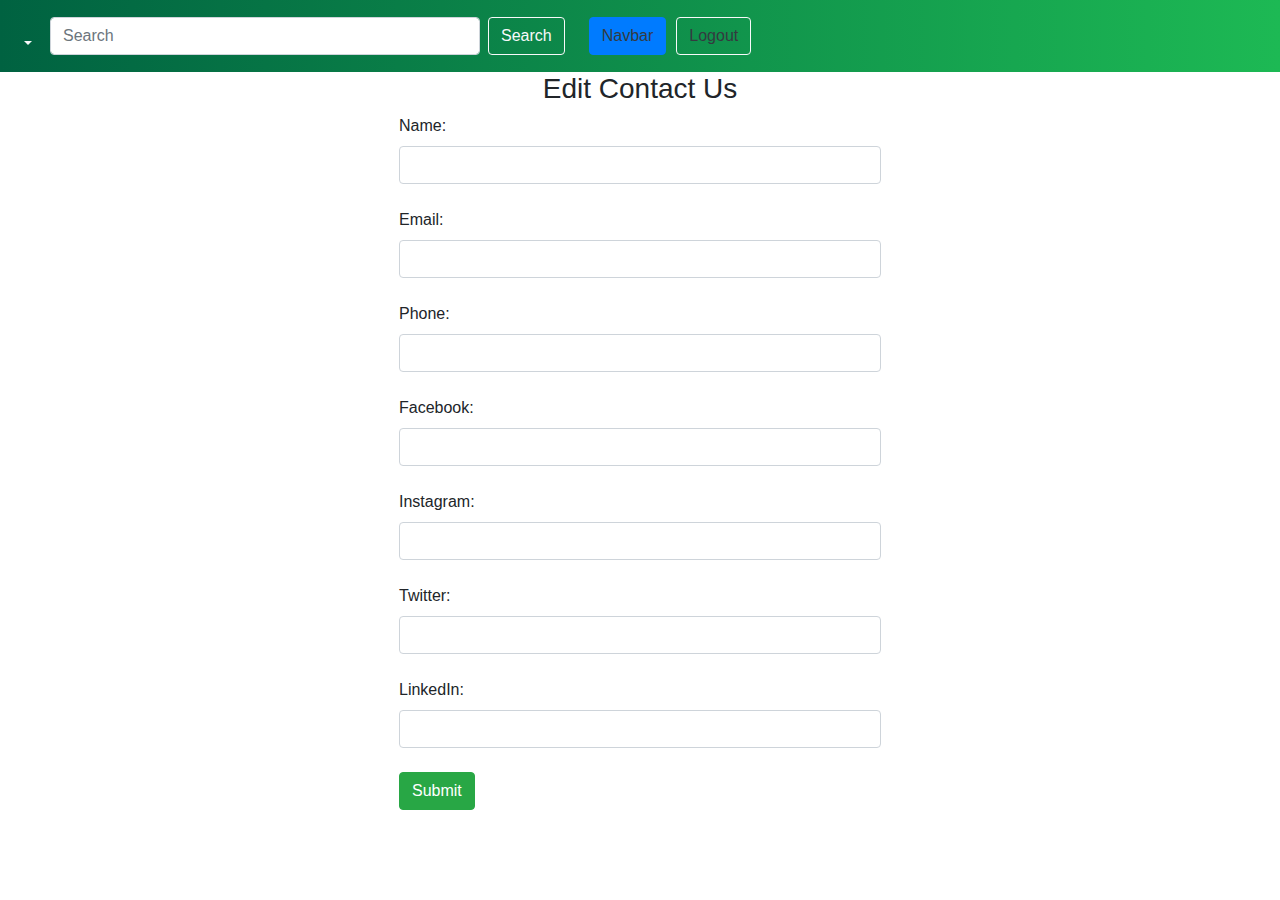
<file: resources/templates/admincontact.html>
<!DOCTYPE html>
<html lang="en" xmlns:th="http://www.thymeleaf.org">
<head>
    <meta charset="UTF-8">
    <title>Admin Contact</title>
      <link rel="stylesheet" href="https://cdn.jsdelivr.net/npm/bootstrap@4.6.2/dist/css/bootstrap.min.css" integrity="sha384-xOolHFLEh07PJGoPkLv1IbcEPTNtaed2xpHsD9ESMhqIYd0nLMwNLD69Npy4HI+N" crossorigin="anonymous">
    <script src="https://cdn.jsdelivr.net/npm/bootstrap@4.6.2/dist/js/bootstrap.bundle.min.js" integrity="sha384-Fy6S3B9q64WdZWQUiU+q4/2Lc9npb8tCaSX9FK7E8HnRr0Jz8D6OP9dO5Vg3Q9ct" crossorigin="anonymous"></script>
    <script src="https://cdn.jsdelivr.net/npm/jquery@3.5.1/dist/jquery.slim.min.js" integrity="sha384-DfXdz2htPH0lsSSs5nCTpuj/zy4C+OGpamoFVy38MVBnE+IbbVYUew+OrCXaRkfj" crossorigin="anonymous"></script>
    <script src="https://cdn.jsdelivr.net/npm/popper.js@1.16.1/dist/umd/popper.min.js" integrity="sha384-9/reFTGAW83EW2RDu2S0VKaIzap3H66lZH81PoYlFhbGU+6BZp6G7niu735Sk7lN" crossorigin="anonymous"></script>
    <script src="https://cdn.jsdelivr.net/npm/bootstrap@4.6.2/dist/js/bootstrap.min.js" integrity="sha384-+sLIOodYLS7CIrQpBjl+C7nPvqq+FbNUBDunl/OZv93DB7Ln/533i8e/mZXLi/P+" crossorigin="anonymous"></script>
    <link rel="stylesheet" href="https://cdnjs.cloudflare.com/ajax/libs/font-awesome/6.5.1/css/all.min.css">
    <link rel="stylesheet" href="https://cdn.jsdelivr.net/npm/bootstrap@4.4.1/dist/css/bootstrap.min.css" integrity="sha384-Vkoo8x4CGsO3+Hhxv8T/Q5PaXtkKtu6ug5TOeNV6gBiFeWPGFN9MuhOf23Q9Ifjh" crossorigin="anonymous">

</head>

    <style>


         /*DropDown list css */

     .navbar-custom {
            background-color: #515d69;
        }
        .navbar-custom .nav-link {
            color: #fff;
        }
        .navbar-custom .dropdown-menu {
            background-color: #30612f;


        }
        .navbar-custom .dropdown-item {
            color: #fff;
        }
        .navbar-custom .dropdown-item:hover {
            background-color: #d4cf9d;
            border-left:5px solid orange;
            border-right:5px solid orange;
        }





        .dropdown-toggle::after {
  transform: rotate(0deg);
  transition: transform 0.5s;
}

.dropdown:hover .dropdown-toggle::after {
  transform: rotate(180deg);
}

.dropdown-submenu.dropdown-toggle::after {
  transform: rotate(0deg);
  transition: transform 0.5s;
}

.dropdown-submenu:hover .dropdown-toggle::after {
  transform: rotate(270deg);
}










    .profileDrop :hover{
background-image: linear-gradient(90deg, #FDC830,#F37335);
color:white;
}

    .first:hover svg {
  transform: rotate(360deg);
  transition: transform 0.59s ease;
}
.second:hover svg {
  transform: rotate(360deg);
  transition: transform 0.59s ease;
}
.third:hover svg {
  transform: rotate(360deg);
  transition: transform 0.59s ease;
}
.fourth:hover svg {
  transform: rotate(360deg);
  transition: transform 0.59s ease;
}
.fifth:hover svg {
  transform: rotate(360deg);
  transition: transform 0.59s ease;
}


    /* location css */

#addressContainer {
    display: none;
    position: absolute;
    top: calc(100% + 3px);
    right: 80px;
    width: 200px;
    background-color: #f4f4f4;
    padding: 10px;
    border-radius: 5px;
    box-shadow: 0 2px 4px rgba(0, 0, 0, 0.1);
    font-size: 14px;
    z-index: 999;
}






   .navbar {
  background-color: #ADD8E6;
}

.jumbotron {
  background-color: #f8f9fa;
}

.btn-primary {
  background-color: #007bff;
  border-color: #007bff;
}

.btn-primary:hover {
  background-color: #0056b3;
  border-color: #0056b3;
}

.card-body {
  background-color: #fff;
}

.card-body:hover {
  box-shadow: 0 4px 8px rgba(0, 0, 0, 0.1);
}

.navbar-nav {
  display: flex;
  list-style: none;
  padding: 0;
}

.nav-item {
  position: relative;
  margin-right: 10px;
}

.dropdown {
  position: relative;
}

.dropdown-menu {
  display: none;
  position: absolute;
  top: 100%;
  left: 0;
}






.dropdown-submenu {
  position: relative;
  padding-bottom: 15px;

}

.dropdown-submenu .dropdown-menu {
  top: 0;
  left: 100%;
  margin-top: -1px;

}

.dropdown-item:hover {
  background-color: skyblue;
  color: black;
   display: inline-block;
    transition: transform 0.3s ease-in-out;
}
/* location css */

#addressContainer {
    display: none;
    position: absolute;
    top: calc(100% + 3px);
    right: 80px;
    width: 200px;
    background-color: #f4f4f4;
    padding: 10px;
    border-radius: 5px;
    box-shadow: 0 2px 4px rgba(0, 0, 0, 0.1);
    font-size: 14px;
    z-index: 999;
}


    </style>
<body>

 <nav class="navbar navbar-expand-lg navbar-light navbar-custom sticky-top" style="background-image: linear-gradient(90deg, #006241,#1DB954);color: black;">

<div class="collapse navbar-collapse" id="navbarSupportedContent">

<ul class="navbar-nav">

    <li class="nav-item" th:each="navbarItem : ${navbarWithDropdownData}">

        <div class="dropdown">

            <a th:if="${#lists.isEmpty(navbarItem.value)}"

               class="nav-link text-light"

               th:href="${navbarItem.key != null ? '/Admin/' + navbarItem.key.itemName : ''}"

               th:text="${navbarItem.key != null ? navbarItem.key.itemName : ''}"></a>



            <a th:if="${not #lists.isEmpty(navbarItem.value)}"

               class="nav-link dropdown-toggle text-light"

               href="#"

               id="navbarDropdown"

               role="button"

               data-toggle="dropdown"

               aria-haspopup="true"

               aria-expanded="false"

               th:text="${navbarItem.key != null ? navbarItem.key.itemName : ''}"></a>



            <div class="dropdown-menu" aria-labelledby="navbarDropdown">

                <div th:each="dropdownItem : ${navbarItem.value}">

                    <div class="dropdown-submenu">

                        <a class="dropdown-item dropdown-toggle" href="#" th:href="${dropdownItem.itemName == 'Admin' ? '/Admin/' + dropdownItem.itemName : '/Admin/' + dropdownItem.itemName}" th:text="${dropdownItem.itemName}"></a>

                        <div class="dropdown-menu">

                            <div th:each="dropChild : ${dropdownItem.dropChildren}">

                                <div class="dropdown-submenu">

                                    <a class="dropdown-item dropdown-toggle" href="#" th:href="${dropChild.itemName == 'Admin' ? '/Admin/' + dropChild.itemName : '/Admin/' + dropChild.itemName}" th:text="${dropChild.itemName}"></a>

                                    <div class="dropdown-menu">

                                        <div th:each="dropChildOfChild : ${dropChild.dropChildrenOfChild}">

                                            <div class="dropdown-submenu">

                                                <a class="dropdown-item dropdown-toggle" href="#" th:href="${dropChildOfChild.itemName == 'Admin' ? '/Admin/' + dropChildOfChild.itemName : '/Admin/' + dropChildOfChild.itemName}" th:text="${dropChildOfChild.itemName}"></a>

                                                <div class="dropdown-menu">

                                                    <a class="dropdown-item" th:each="grandChild : ${dropChildOfChild.grandChildren}" th:href="${grandChild.itemName == 'Admin' ? '/Admin/' + grandChild.itemName : '/Admin/' + grandChild.itemName}" th:text="${grandChild.itemName}"></a>

                                                </div>

                                            </div>

                                        </div>

                                    </div>

                                </div>

                            </div>

                        </div>

                    </div>

                </div>

            </div>

        </div>

    </li>

</ul>
            <form class="form-inline my-2 my-lg-0">
                <input class="form-control mr-sm-2" type="search" placeholder="Search" aria-label="Search" style="width: 430px;">
                <button class="btn btn-outline-light my-2 my-sm-0" type="submit">Search</button>
            </form>
            <ul class="navbar-nav ml-4">
               <li class="nav-item">
        <a th:href="@{/Admin/Navbar}" class="btn btn-primary text-dark text-decoration-none">Navbar</a>
</li>
               <li class="nav-item">

    <span sec:authorize="isAuthenticated">

        <a th:href="@{/logout}" class="btn btn-outline-light text-dark text-decoration-none">Logout</a>

    </span>

</li>




            </ul>

        </div>

    </nav>


    <script>

  $(document).ready(function(){

        // Hide all dropdown menus initially

        $('.dropdown-menu').hide();



        // When hovering over a nav-link dropdown-toggle, show its dropdown-menu and hide others

        $('.nav-link.dropdown-toggle').hover(function(){

            $('.dropdown-menu').hide();

            $(this).next('.dropdown-menu').show();

        });



        // When hovering over a dropdown-item dropdown-toggle, show its dropdown-menu and hide others

        $('.dropdown-item.dropdown-toggle').hover(function(){

            $(this).closest('.dropdown-menu').find('.dropdown-menu').hide();

            $(this).next('.dropdown-menu').show();

        });



        // Hide dropdown menus when mouse is not hovering over any dropdown

        $('.dropdown').mouseleave(function() {

            $('.dropdown-menu').hide();

        });

    });

</script>




   <center><h3>Edit Contact Us</h3></center>
    <div class="container" style=" margin:auto; width:40%; height: 60%">
    <form method="post" th:object="${contactUs}" action="/admincontact">
    <div class="from group">
        <label for="name">Name:</label><br>
        <input type="text" id="name" name="name" class="form-control" th:field="*{name}"><br>
        </div>
        <div class="from group">
        <label for="email">Email:</label><br>
        <input type="text" id="email" name="email" class="form-control" th:field="*{email}"><br>
        </div>
        <div class="from group">
        <label for="phone">Phone:</label><br>
        <input type="text" id="phone" name="phone" class="form-control" th:field="*{phone}"><br>
        </div>
        <div class="from group">
        <label for="facebook">Facebook:</label><br>
        <input type="text" id="facebook" name="facebook" class="form-control" th:field="*{facebook}"><br>
        </div>
        <div class="from group">
        <label for="instagram">Instagram:</label><br>
        <input type="text" id="instagram" name="instagram" class="form-control" th:field="*{instagram}"><br>
        </div>
        <div class="from group">
        <label for="twitter">Twitter:</label><br>
        <input type="text" id="twitter" name="twitter" class="form-control" th:field="*{twitter}"><br>
        </div>
        <div class="from group">
        <label for="linkedin">LinkedIn:</label><br>
        <input type="text" id="linkedin" name="linkedin" class="form-control" th:field="*{linkedin}"><br>
        </div>
        <input type="submit" class="btn btn-success form control tect-center" value="Submit">
    </form>
    </div>
</body>
</html>
</file>
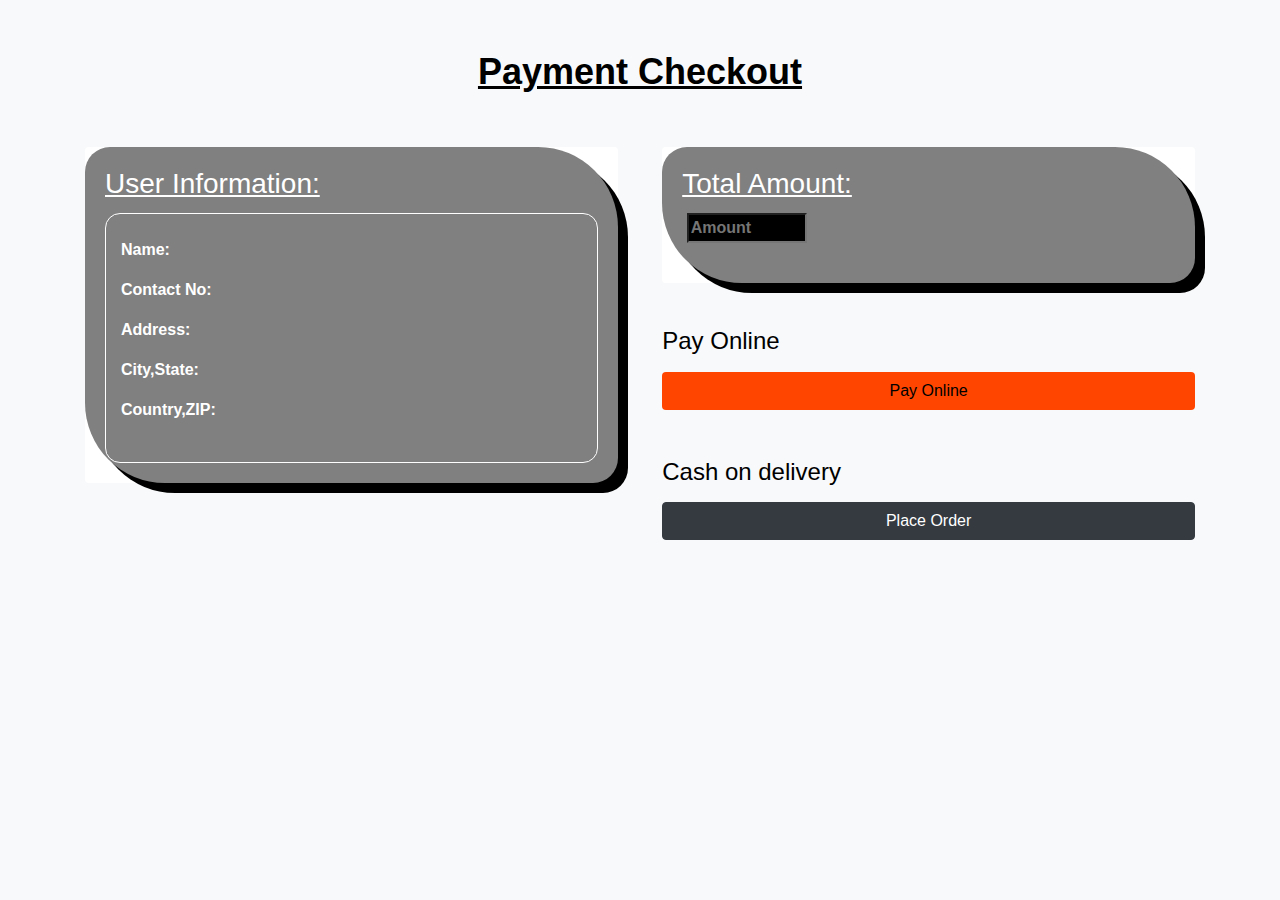
<file: resources/templates/buynowpayment.html>
<!--

  <html>
<head>

<meta name="viewport" content="width=device-width">
<link rel="stylesheet"
    href="https://maxcdn.bootstrapcdn.com/bootstrap/4.0.0/css/bootstrap.min.css"
    integrity="sha384-Gn5384xqQ1aoWXA+058RXPxPg6fy4IWvTNh0E263XmFcJlSAwiGgFAW/dAiS6JXm"
    crossorigin="anonymous">

<style>

 body {
            background-color: #f8f9fa; /* Light gray background */
            color: #343a40; /* Dark gray text */
            margin-top: 50px; /* Add margin from the top */
        }
        .card {
            border: none;
            box-shadow: 0px 0px 10px 0px rgba(0,0,0,0.1);
            margin-bottom: 20px; /* Add space between cards */
        }
        .card-body {
            padding: 20px;
        }
        .btn-primary {
            background-color: #007bff; /* Blue primary button */
            border-color: #007bff;
        }
        .btn-primary:hover {
            background-color: #0056b3; /* Darker blue on hover */
            border-color: #0056b3;
        }
        .form-check {
            margin-bottom: 10px; /* Add space between form-check elements */
        }
        .title-container {
            text-align: center;
            margin-bottom: 30px; /* Add margin to separate from other elements */
        }
        .title-container h1 {
            font-size: 36px;
            color: red; /* Blue color for the title */
            margin-bottom: 10px; /* Adjust margin below the title */
        }
        #pay-success {
            margin-top: 20px; /* Add space above the success alert */
        }
        .form-group {
            margin-bottom: 20px; /* Add space below form-group elements */
        }
        .content-container {
            display: flex;
            justify-content: space-between;
            align-items: flex-start;
        }
        .left-content,
        .right-content {
            width: 48%; /* Adjust width as needed */
        }
        .btn-container {
            display: flex;
            flex-direction: column;
            justify-content: space-between;
        }
    </style>


</head>

<body>
    <div class="container body">
        <div class="main_container">
        <div class="title-container">
                <h1><strong><u>Payment Checkout</u></strong></h1>
            </div>




            <div class="alert alert-success" id="pay-success"
                style="display: none;">
                <strong>Payment Successfull</strong>
            </div>

            <form id="msform">


 <div class="content-container">
                    <div class="left-content">
<div class="card mt-4">
            <div class="card-body">
                <h3 class="card-title text-primary"><u>User Information:</u></h3>
                <b><p class="card-text" th:text="${selectedAddress.name}"></p></b>
                <p class="card-text" th:text="${selectedAddress.mobile}"></p>
              <p class="card-text" th:text="${selectedAddress.addressLine1}"></p>
                <p class="card-text" th:text="${selectedAddress.city + ', ' + selectedAddress.state}"></p>
                <p class="card-text" th:text="${selectedAddress.country + ', ' + selectedAddress.zipCode}"></p>
            </div>
        </div>
 </div>
        <div class="right-content">
        <div class="card mt-4">
            <div class="card-body">
                <h3 class="card-title text-primary"><u>Total Amount:</u></h3>
                <p class="card-text " th:text="${totala}"></p>



                <div class="form-group  ">
                    <label for="amount"></label> <input class="text-success font-weight-bold" id="amount"
                                        name="amount" placeholder="Amount" style="width: 120px;"
                                        readonly>
                                </div>


                <input type="hidden" id="subtotal" name="subtotal"
                    th:value="${subtotal}"> <input type="hidden" id="shipping"
                    name="shipping" th:value="${shipping}"> <input
                    type="hidden" id="total" name="total" th:value="${total}">
                    <input type="hidden" id="orderNumber" name="orderNumber">
  <input type="hidden" id="paymentTransactionId" name="paymentTransactionId" >


</div>
</div>



<br>
 <h4> Pay Online</h4>

                <button type="button" class="btn btn-block mt-3 " id="rzp-button1"
                    style="margin-top: -2px; background-color:#FF4500;">Pay Online</button>
                    <br><br>




<h4> Cash on delivery</h4>





</form>
        <form action="/placeOrder/COD" method="post">
    <input type="hidden" id="addressId" name="addressId" th:value="${selectedAddress.id}">

  <button type="submit" class="btn btn-primary btn-block mt-3 ">Place Order</button>
</form>

            </form>
</div>
</div>
        </div>
    </div>

    <script
        src="https://cdnjs.cloudflare.com/ajax/libs/jquery/3.3.1/jquery.min.js"></script>

        <script src="https://checkout.razorpay.com/v1/checkout.js"></script>

    <script
        src="https://cdnjs.cloudflare.com/ajax/libs/popper.js/1.12.9/umd/popper.min.js"
        integrity="sha384-ApNbgh9B+Y1QKtv3Rn7W3mgPxhU9K/ScQsAP7hUibX39j7fakFPskvXusvfa0b4Q"
        crossorigin="anonymous"></script>
    <script
        src="https://maxcdn.bootstrapcdn.com/bootstrap/4.0.0/js/bootstrap.min.js"
        integrity="sha384-JZR6Spejh4U02d8jOt6vLEHfe/JQGiRRSQQxSfFWpi1MquVdAyjUar5+76PVCmYl"
        crossorigin="anonymous"></script>



    <script type="text/javascript">




        function doPost(path, requestObject, isAsync) {
            var resp;
            $.ajax({
                url : path,
                type : 'POST',
                data : requestObject,
                contentType : "application/json; charset=UTF-8",
                async : isAsync,
                success : function(data) {
                    resp = JSON.parse(data)
                }
            })
            return resp;
        }
    </script>

    <script>
        var resp = null;



        var options = {
            "key" : "",
            "amount" : "",
            "name" : "",
            "description" : "",
            "image" : "",
            "order_id" : "",
            "handler" : function(response) {

            	alert("Your Payment is Successfull");
                $('#msform')[0].reset();
                $('#pay-success').show();


                var addressId = document.getElementById('addressId').value;
                var paymentId = response.razorpay_payment_id;
                var orderId = response.razorpay_order_id;

                setTimeout(function () {
                    var form = document.createElement('form');
                    form.method = 'POST';
                    form.action = '/placeOrder/Online';

                    var addressInput = document.createElement('input');
                    addressInput.type = 'hidden';
                    addressInput.name = 'addressId';
                    addressInput.value = addressId;
                    form.appendChild(addressInput);

                    var paymentInput = document.createElement('input');
                    paymentInput.type = 'hidden';
                    paymentInput.name = 'paymentId';
                    paymentInput.value = paymentId;
                    form.appendChild(paymentInput);

                    var orderInput = document.createElement('input');
                    orderInput.type = 'hidden';
                    orderInput.name = 'orderId';
                    orderInput.value = orderId;
                    form.appendChild(orderInput);

                    document.body.appendChild(form);
                    form.submit();
                }, 1000);


            },
            "prefill" : {
                "name" : "",
                "email" : ""
            },
            "notes" : {
                "address" : ""
            },
            "theme" : {
                "color" : ""
            },
             "method": {
                    "upi": true,
                    "wallet": true,
                    "card": true
            }
        };






        function setAmountToTotal() {
            var subtotal = parseFloat(document.getElementById('subtotal').value);
            var totalElement = document.getElementById('amount');

            if (subtotal === 0) {
                totalElement.value = 0; // Set amount to zero if subtotal is zero
            } else {
                var total = document.getElementById('total').value;
                totalElement.value = total;
            }
        }


        window.onload = function() {
            setAmountToTotal();
        };

        document.getElementById('rzp-button1').onclick = function(e) {


             var requiredFields = [];
                for (var i = 0; i < requiredFields.length; i++) {
                    var field = requiredFields[i];
                    if (!document.getElementById(field).value) {
                        alert("Please fill in all required fields.");
                        return;
                    }
                }
                var subtotal = parseFloat(document.getElementById('subtotal').value);
                if (subtotal === 0) {
                    alert("Product not added. Please add products to proceed with payment.");
                    // Set total to zero
                    document.getElementById('total').value = 0;
                    return;
                }

            setAmountToTotal();

            var reqObject = $('#msform').serializeArray();
            var indexedReqObj = {};
            $.map(reqObject, function(n, i) {
                indexedReqObj[n['name']] = n['value'];
            });





              $.ajax({
                url: "/storeFormData/",
                type : "POST",
                contentType: "application/json",
                data: JSON.stringify(indexedReqObj),
                success : function(response) {
                    console.log("Form data stored successfully");
                },
                error : function(xhr, status, error) {
                    console.error("Error storing form data: " + error);
                }
            });





            resp = doPost("/createPayment", JSON.stringify(indexedReqObj),
                    false);
            if (resp.statusCode == 200) {
                options.key = resp.razorPay.secretKey;
                options.order_id = resp.razorPay.razorpayOrderId;
                options.amount = resp.razorPay.applicationFee;
                options.name = resp.razorPay.merchantName;
                options.description = resp.razorPay.purchaseDescription;
                options.image = resp.razorPay.imageURL;
                options.prefill.name = resp.razorPay.customerName;
                options.prefill.email = resp.razorPay.customerEmail;
                options.notes.address = resp.razorPay.notes;
                options.theme.color = resp.razorPay.theme;

				 indexedReqObj['orderId'] = resp.razorPay.razorpayOrderId;

                var rzp1 = new Razorpay(options);
                rzp1.open();
                e.preventDefault();
            } else {
            }
        }
    </script>


</body>
</html>

   -->

<html>
<head>

    <meta name="viewport" content="width=device-width">
    <link rel="stylesheet"
          href="https://maxcdn.bootstrapcdn.com/bootstrap/4.0.0/css/bootstrap.min.css"
          integrity="sha384-Gn5384xqQ1aoWXA+058RXPxPg6fy4IWvTNh0E263XmFcJlSAwiGgFAW/dAiS6JXm"
          crossorigin="anonymous">

    <style>

        body {
                   background-color: #f8f9fa; /* Light gray background */
                   color: #343a40; /* Dark gray text */
                   margin-top: 50px; /* Add margin from the top */
               }
               .card {
                   border: none;

                   margin-bottom: 20px; /* Add space between cards */

               }
               .card-body {
                   padding: 20px;
                  background-color: gray;
                   border-radius: 25px 80px;
                   box-shadow: 10px 10px;
               }
               .btn-primary {
                   background-color: #007bff; /* Blue primary button */
                   border-color: #007bff;
               }
               .btn-primary:hover {
                   background-color: #0056b3; /* Darker blue on hover */
                   border-color: #0056b3;
               }
               .form-check {
                   margin-bottom: 10px; /* Add space between form-check elements */
               }
               .title-container {
                   text-align: center;
                  /* Add margin to separate from other elements */
                   margin-bottom: 30px;

               }
               .title-container h1 {
                   font-size: 36px;
                   color: red; /* Blue color for the title */
                   margin-bottom: 10px; /* Adjust margin below the title */
               }
               #pay-success {
                   margin-top: 20px; /* Add space above the success alert */
               }
               .form-group {
                   margin-bottom: 20px; /* Add space below form-group elements */
               }
               .content-container {
                   display: flex;
                   justify-content: space-between;
                   align-items: flex-start;

               }
               .container{
               color:#000000;
               border-radius: 15px 15px;
               }
               .left-content,
               .right-content {
                   width: 48%; /* Adjust width as needed */

                    background:transparent;


               }
               .btn-container {
                   display: flex;
                   flex-direction: column;
                   justify-content: space-between;
               }
               body{


               }
    </style>


</head>

<body >
<div class="container body">
    <div class="main_container">
        <div class="title-container">
            <h1 style="color:black;"><strong><u>Payment Checkout</u></strong></h1>
        </div>




        <div class="alert alert-success" id="pay-success"
             style="display: none;">
            <strong>Payment Successfull</strong>
        </div>

        <form id="msform">


            <div class="content-container">
                <div class="left-content">
                    <div class="card mt-4">
                        <div class="card-body">
                            <h3 class="card-title" Style="color:white;"><u>User Information:</u></h3>
                            <div class="container  " style="border:solid 0.5px; color:white;">
                                <br>
                                <b>Name:</b><p class="card-text" th:text="${selectedAddress.name}"></p>
                                <b>Contact No:</b><p class="card-text" th:text="${selectedAddress.mobile}"></p>
                                <b> Address:</b><p class="card-text" th:text="${selectedAddress.addressLine1}"></p>
                                <b> City,State:</b><p class="card-text" th:text="${selectedAddress.city + ', ' + selectedAddress.state}"></p>
                                <b>Country,ZIP:</b><p class="card-text" th:text="${selectedAddress.country + ', ' + selectedAddress.zipCode}"></p>
                                <br>
                            </div>
                        </div>
                    </div>
                </div>
                <div class="right-content">
                    <div class="card mt-4">
                        <div class="card-body">
                            <h3 class="card-title "  Style="color:white;"><u>Total Amount:</u></h3>




                            <div class="form-group  " >
                                <label for="amount"></label> <input class="text-success font-weight-bold" id="amount"
                                                                    name="amount" placeholder="Amount" style="width: 120px; background: black;color:white;"
                                                                    readonly>
                            </div>


                           <input type="hidden" id="subtotal1" name="subtotal1"
                                   th:value="${subtotal1}"> <input type="hidden" id="shipping"
                                                                  name="shipping" th:value="${shipping}"> <input
                                type="hidden" id="finalprice" name="finalprice" th:value="${finalprice}">



                        </div>
                    </div>



                    <br>
                    <h4> Pay Online</h4>

                    <button type="button" class="btn btn-block mt-3 " id="rzp-button1"
                            style="margin-top: -2px; background-color:#FF4500;">Pay Online</button>
                    <br><br>




                    <h4> Cash on delivery</h4>





        </form>
        <form action="/orderConfirmation">
            <input type="hidden" id="addressId" name="addressId" th:value="${selectedAddress.id}">

            <button type="submit" class="btn btn-dark btn-block mt-3 ">Place Order</button>
        </form>

        </form>
    </div>
</div>
</div>
</div>

<script
        src="https://cdnjs.cloudflare.com/ajax/libs/jquery/3.3.1/jquery.min.js"></script>

<script src="https://checkout.razorpay.com/v1/checkout.js"></script>

<script
        src="https://cdnjs.cloudflare.com/ajax/libs/popper.js/1.12.9/umd/popper.min.js"
        integrity="sha384-ApNbgh9B+Y1QKtv3Rn7W3mgPxhU9K/ScQsAP7hUibX39j7fakFPskvXusvfa0b4Q"
        crossorigin="anonymous"></script>
<script
        src="https://maxcdn.bootstrapcdn.com/bootstrap/4.0.0/js/bootstrap.min.js"
        integrity="sha384-JZR6Spejh4U02d8jOt6vLEHfe/JQGiRRSQQxSfFWpi1MquVdAyjUar5+76PVCmYl"
        crossorigin="anonymous"></script>



<script type="text/javascript">




    function doPost(path, requestObject, isAsync) {
         var resp;
         $.ajax({
             url : path,
             type : 'POST',
             data : requestObject,
             contentType : "application/json; charset=UTF-8",
             async : isAsync,
             success : function(data) {
                 resp = JSON.parse(data)
             }
         })
         return resp;
     }
</script>

<script>
    var resp = null;



    var options = {
        "key" : "",
        "amount" : "",
        "name" : "",
        "description" : "",
        "image" : "",
        "order_id" : "",
        "handler" : function(response) {

            alert("Your Payment is Successfull");
            $('#msform')[0].reset();
            $('#pay-success').show();


            var addressId = document.getElementById('addressId').value;
            var paymentId = response.razorpay_payment_id;
            var orderId = response.razorpay_order_id;

            setTimeout(function () {
                var form = document.createElement('form');
                form.method = 'POST';
                form.action = '/placeOrder/Online';

                var addressInput = document.createElement('input');
                addressInput.type = 'hidden';
                addressInput.name = 'addressId';
                addressInput.value = addressId;
                form.appendChild(addressInput);

                var paymentInput = document.createElement('input');
                paymentInput.type = 'hidden';
                paymentInput.name = 'paymentId';
                paymentInput.value = paymentId;
                form.appendChild(paymentInput);

                var orderInput = document.createElement('input');
                orderInput.type = 'hidden';
                orderInput.name = 'orderId';
                orderInput.value = orderId;
                form.appendChild(orderInput);

                document.body.appendChild(form);
                form.submit();
            }, 1000);


        },
        "prefill" : {
            "name" : "",
            "email" : ""
        },
        "notes" : {
            "address" : ""
        },
        "theme" : {
            "color" : ""
        },
         "method": {
                "upi": true,
                "wallet": true,
                "card": true
        }
    };






    function setAmountToTotal() {
        var subtotal1 = parseFloat(document.getElementById('subtotal1').value);
        var totalElement = document.getElementById('amount');

        if (subtotal1 === 0) {
            totalElement.value = 0; // Set amount to zero if subtotal is zero
        } else {
            var finalprice = document.getElementById('finalprice').value;
            totalElement.value = finalprice;
        }
    }


    window.onload = function() {
        setAmountToTotal();
    };

    document.getElementById('rzp-button1').onclick = function(e) {


         var requiredFields = [];
            for (var i = 0; i < requiredFields.length; i++) {
                var field = requiredFields[i];
                if (!document.getElementById(field).value) {
                    alert("Please fill in all required fields.");
                    return;
                }
            }
            var subtotal1 = parseFloat(document.getElementById('subtotal1').value);
            if (subtotal1 === 0) {
                alert("Product not added. Please add products to proceed with payment.");
                // Set total to zero
                document.getElementById('finalprice').value = 0;
                return;
            }

        setAmountToTotal();

        var reqObject = $('#msform').serializeArray();
        var indexedReqObj = {};
        $.map(reqObject, function(n, i) {
            indexedReqObj[n['name']] = n['value'];
        });





          $.ajax({
            url: "/storeFormData/",
            type : "POST",
            contentType: "application/json",
            data: JSON.stringify(indexedReqObj),
            success : function(response) {
                console.log("Form data stored successfully");
            },
            error : function(xhr, status, error) {
                console.error("Error storing form data: " + error);
            }
        });





        resp = doPost("/createPayment", JSON.stringify(indexedReqObj),
                false);
        if (resp.statusCode == 200) {
            options.key = resp.razorPay.secretKey;
            options.order_id = resp.razorPay.razorpayOrderId;
            options.amount = resp.razorPay.applicationFee;
            options.name = resp.razorPay.merchantName;
            options.description = resp.razorPay.purchaseDescription;
            options.image = resp.razorPay.imageURL;
            options.prefill.name = resp.razorPay.customerName;
            options.prefill.email = resp.razorPay.customerEmail;
            options.notes.address = resp.razorPay.notes;
            options.theme.color = resp.razorPay.theme;

             indexedReqObj['orderId'] = resp.razorPay.razorpayOrderId;

            var rzp1 = new Razorpay(options);
            rzp1.open();
            e.preventDefault();
        } else {
        }
    }
</script>


</body>
</html>
</file>
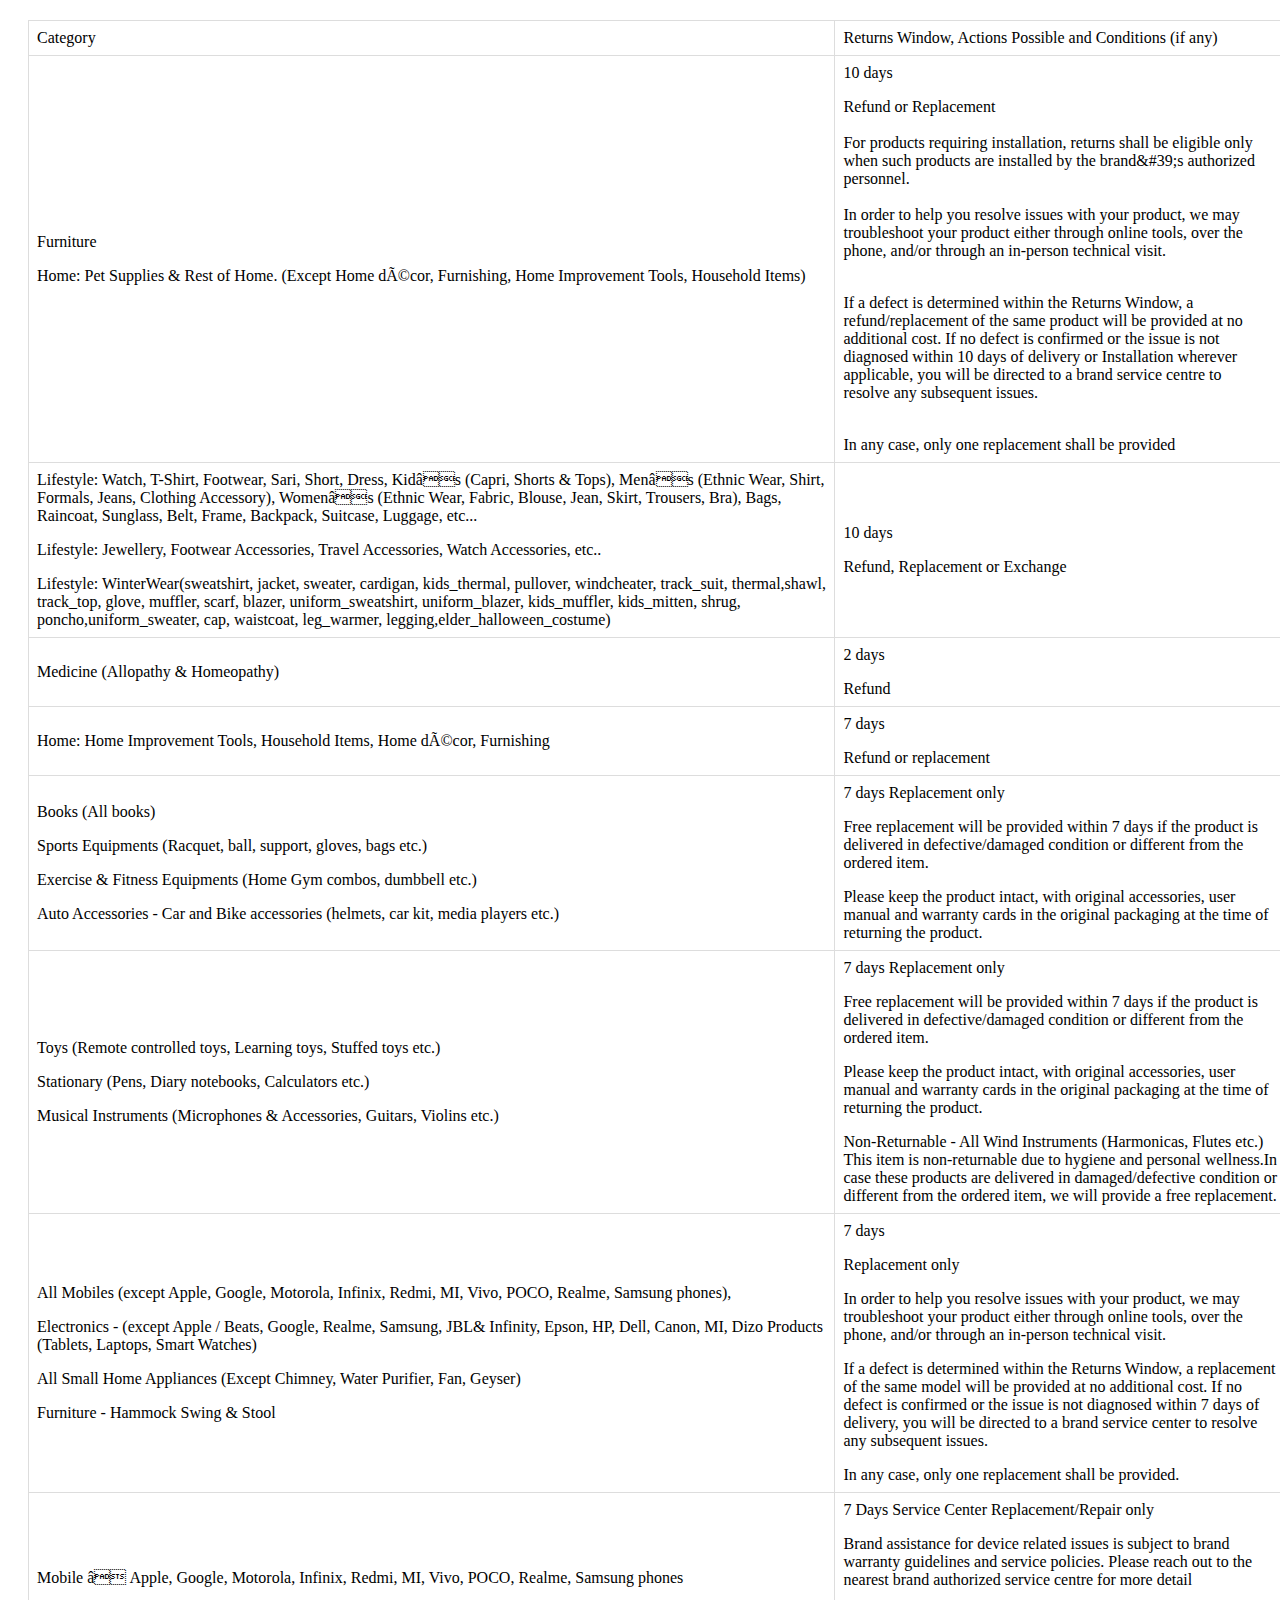
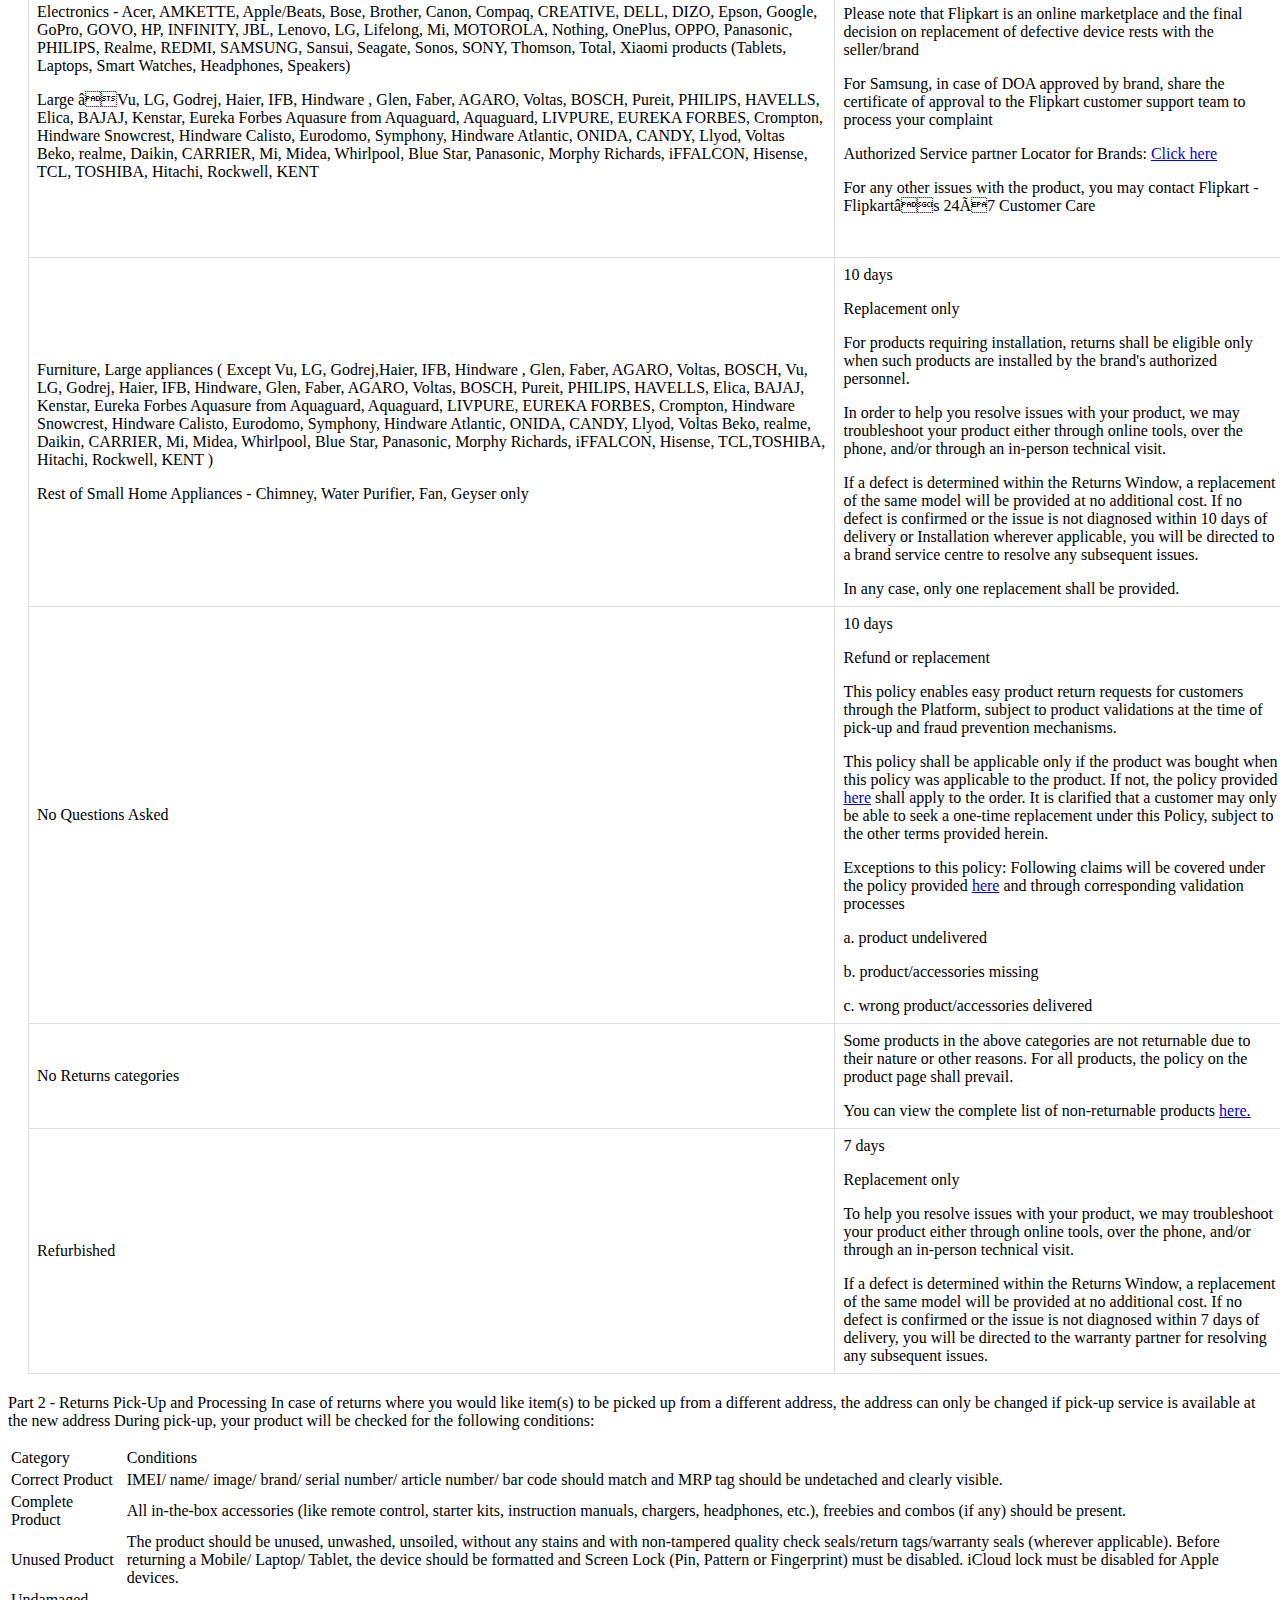
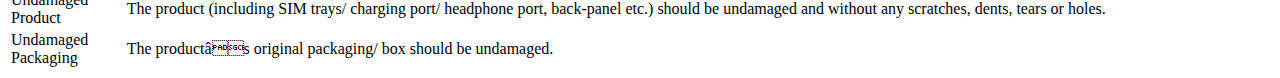
<file: resources/templates/cancelreturn.html>
<html><head><meta http-equiv="Content-Type" content="text/html; charset=utf-8"><style>.m_custom-table{margin:20px;border-collapse:collapse;width:100%}.m_custom-table th,.m_custom-table td{border:1px solid #dddddd;padding:8px;text-align:left}.m_custom-table th{background-color:#f2f2f2;color:#333333}</style></head><body>
    
        
        
        
        
        
    
    
    
    


    <div>

        <table class="m_custom-table">
            <tbody>
            <tr>
            <td valign="middle">
            <p>Category</p>
            </td>
            <td valign="middle">
            <p>Returns Window, Actions Possible and Conditions (if any)</p>
            </td>
            </tr>
            <tr>
            <td valign="middle">
            <p>Furniture</p>
            <p>Home: Pet Supplies &amp; Rest of Home. (Except Home dÃ©cor, Furnishing, Home Improvement Tools, Household Items)</p>
            </td>
            <td valign="middle">
            <p>10 days</p>
            <p>Refund or Replacement<br><br>For products requiring installation, returns shall be eligible only<br>when such products are installed by the brand&amp;#39;s authorized<br>personnel.<br><br>In order to help you resolve issues with your product, we may<br>troubleshoot your product either through online tools, over the<br>phone, and/or through an in-person technical visit.</p>
            <p><br>If a defect is determined within the Returns Window, a<br>refund/replacement of the same product will be provided at no<br>additional cost. If no defect is confirmed or the issue is not<br>diagnosed within 10 days of delivery or Installation wherever<br>applicable, you will be directed to a brand service centre to<br>resolve any subsequent issues.</p>
            <p><br>In any case, only one replacement shall be provided</p>
            </td>
            </tr>
            <tr>
            <td valign="middle">
            <p>Lifestyle: Watch, T-Shirt, Footwear, Sari, Short, Dress, Kidâs (Capri, Shorts &amp; Tops), Menâs (Ethnic Wear, Shirt, Formals, Jeans, Clothing Accessory), Womenâs (Ethnic Wear, Fabric, Blouse, Jean, Skirt, Trousers, Bra), Bags, Raincoat, Sunglass, Belt, Frame, Backpack, Suitcase, Luggage, etc...</p>
            <p>Lifestyle: Jewellery, Footwear Accessories, Travel Accessories, Watch Accessories, etc..</p>
            <p>Lifestyle: WinterWear(sweatshirt, jacket, sweater, cardigan, kids_thermal, pullover, windcheater, track_suit, thermal,shawl, track_top, glove, muffler, scarf, blazer, uniform_sweatshirt, uniform_blazer, kids_muffler, kids_mitten, shrug, poncho,uniform_sweater, cap, waistcoat, leg_warmer, legging,elder_halloween_<wbr>costume)</p>
            </td>
            <td valign="middle">
            <p>10 days</p>
            <p>Refund, Replacement or Exchange</p>
            </td>
            </tr>
            <tr>
            <td valign="middle">
            <p>Medicine (Allopathy &amp; Homeopathy)</p>
            </td>
            <td valign="middle">
            <p>2 days</p>
            <p>Refund</p>
            </td>
            </tr>
            <tr>
            <td valign="middle">
            <p>Home: Home Improvement Tools, Household Items, Home dÃ©cor, Furnishing</p>
            </td>
            <td valign="middle">
            <p>7 days</p>
            <p>Refund or replacement</p>
            </td>
            </tr>
            <tr>
            <td valign="middle">
            <p>Books (All books)</p>
            <p>Sports Equipments (Racquet, ball, support, gloves, bags etc.)</p>
            <p>Exercise &amp; Fitness Equipments (Home Gym combos, dumbbell etc.)</p>
            <p>Auto Accessories - Car and Bike accessories (helmets, car kit, media players etc.)</p>
            </td>
            <td valign="middle">
            <p>7 days Replacement only</p>
            <p>Free replacement will be provided within 7 days if the product is delivered in defective/damaged condition or different from the ordered item.</p>
            <p>Please keep the product intact, with original accessories, user manual and warranty cards in the original packaging at the time of returning the product.</p>
            </td>
            </tr>
            <tr>
            <td valign="middle">
            <p>Toys (Remote controlled toys, Learning toys, Stuffed toys etc.)</p>
            <p>Stationary (Pens, Diary notebooks, Calculators etc.)</p>
            <p>Musical Instruments (Microphones &amp; Accessories, Guitars, Violins etc.)</p>
            </td>
            <td valign="middle">
            <p>7 days Replacement only</p>
            <p>Free replacement will be provided within 7 days if the product is delivered in defective/damaged condition or different from the ordered item.</p>
            <p>Please keep the product intact, with original accessories, user manual and warranty cards in the original packaging at the time of returning the product.</p>
            <p>Non-Returnable - All Wind Instruments (Harmonicas, Flutes etc.) This item is non-returnable due to hygiene and personal wellness.In case these products are delivered in damaged/defective condition or different from the ordered item, we will provide a free replacement.</p>
            </td>
            </tr>
            <tr>
            <td valign="middle">
            <p>All Mobiles (except Apple, Google,&nbsp;Motorola, Infinix, Redmi, MI, Vivo, POCO, Realme, Samsung phones),</p>
            <p>Electronics - (except Apple / Beats, Google, Realme, Samsung, JBL&amp; Infinity, Epson, HP, Dell, Canon, MI, Dizo Products (Tablets, Laptops, Smart Watches)</p>
            <p>All Small Home Appliances (Except Chimney, Water Purifier, Fan, Geyser)</p>
            <p>Furniture - Hammock Swing &amp; Stool</p>
            </td>
            <td valign="middle">
            <p>7 days</p>
            <p>Replacement only</p>
            <p>In order to help you resolve issues with your product, we may troubleshoot your product either through online tools, over the phone, and/or through an in-person technical visit.</p>
            <p>If a defect is determined within the Returns Window, a replacement of the same model will be provided at no additional cost. If no defect is confirmed or the issue is not diagnosed within 7 days of delivery, you will be directed to a brand service center to resolve any subsequent issues.</p>
            <p>In any case, only one replacement shall be provided.</p>
            </td>
            </tr>
            <tr>
            <td>
            <p><span style="font-weight:400">Mobile â Apple, Google, Motorola, Infinix, Redmi, MI, Vivo, POCO, Realme, Samsung phones</span></p>
            <p><span style="font-weight:400">Electronics - Acer, AMKETTE, Apple/Beats, Bose, Brother, Canon, Compaq, CREATIVE, DELL, DIZO, Epson, Google, GoPro, GOVO, HP, INFINITY, JBL, Lenovo, LG, Lifelong, Mi, MOTOROLA, Nothing, OnePlus, OPPO, Panasonic, PHILIPS, Realme, REDMI, SAMSUNG, Sansui, Seagate, Sonos, SONY, Thomson, Total, Xiaomi products (Tablets, Laptops, Smart Watches, Headphones, Speakers)</span></p>
            <p><span style="font-weight:400">Large âVu, LG, Godrej, Haier, IFB, Hindware , Glen, Faber, AGARO, Voltas, BOSCH, Pureit, PHILIPS, HAVELLS, Elica, BAJAJ, Kenstar, Eureka Forbes Aquasure from Aquaguard, Aquaguard, LIVPURE, EUREKA FORBES, Crompton, Hindware Snowcrest, Hindware Calisto, Eurodomo, Symphony, Hindware Atlantic, ONIDA, CANDY, Llyod, Voltas Beko, realme, Daikin, CARRIER, Mi, Midea, Whirlpool, Blue Star, Panasonic, Morphy Richards, iFFALCON, Hisense, TCL, TOSHIBA, Hitachi, Rockwell, KENT</span></p>
            </td>
            <td>
            <p><span style="font-weight:400">7 Days Service Center Replacement/Repair only</span></p>
            <p><span style="font-weight:400">Brand assistance for device related issues is subject to brand warranty guidelines and service policies. Please reach out to the nearest brand authorized service centre for more detail</span></p>
            <p><span style="font-weight:400">Please note that Flipkart is an online marketplace and the final decision on replacement of defective device rests with the seller/brand</span></p>
            <p><span style="font-weight:400">For Samsung, in case of DOA approved by brand, share the certificate of approval to the Flipkart customer support team to process your complaint</span></p>
            <p><span style="font-weight:400">Authorized Service partner Locator for Brands: <a href="https://www.google.com/url?q=https://www.flipkart.com/pages/service-partner-tnc&amp;source=gmail-html&amp;ust=1714027430873000&amp;usg=AOvVaw1CK5suMudCN_lUDoMtClNt" target="_blank" rel="noreferrer"><span style="font-weight:400">Click here</span></a></span></p>
            <p><span style="font-weight:400">For any other issues with the product, you may contact Flipkart - Flipkartâs 24Ã7 Customer Care</span></p>
            <p><span style="font-weight:400">&nbsp;</span></p>
            </td>
            </tr>
            <tr>
            <td>
            <p><span style="font-weight:400">Furniture, Large appliances ( Except Vu, LG, Godrej,Haier, IFB, Hindware , Glen, Faber, AGARO, Voltas, BOSCH, Vu, LG, Godrej, Haier, IFB, Hindware, Glen, Faber, AGARO, Voltas, BOSCH, Pureit, PHILIPS, HAVELLS, Elica, BAJAJ, Kenstar, Eureka Forbes Aquasure from Aquaguard, Aquaguard, LIVPURE, EUREKA FORBES, Crompton, Hindware Snowcrest, Hindware Calisto, Eurodomo, Symphony, Hindware Atlantic, ONIDA, CANDY, Llyod, Voltas Beko, realme, Daikin, CARRIER, Mi, Midea, Whirlpool, Blue Star, Panasonic, Morphy Richards, iFFALCON, Hisense, TCL,TOSHIBA, Hitachi, Rockwell, KENT )</span></p>
            <p><span style="font-weight:400">Rest of Small Home Appliances - Chimney, Water Purifier, Fan, Geyser only</span></p>
            </td>
            <td>
            <p><span style="font-weight:400">10 days</span></p>
            <p><span style="font-weight:400">Replacement only</span></p>
            <p><span style="font-weight:400">For products requiring installation, returns shall be eligible only when such products are installed by the brand's authorized personnel.</span></p>
            <p><span style="font-weight:400">In order to help you resolve issues with your product, we may troubleshoot your product either through online tools, over the phone, and/or through an in-person technical visit.</span></p>
            <p><span style="font-weight:400">If a defect is determined within the Returns Window, a replacement of the same model will be provided at no additional cost. If no defect is confirmed or the issue is not diagnosed within 10 days of delivery or Installation wherever applicable, you will be directed to a brand service centre to resolve any subsequent issues.</span></p>
            <p><span style="font-weight:400">In any case, only one replacement shall be provided.</span></p>
            </td>
            </tr>
            <tr>
            <td valign="middle">
            <p>No Questions Asked</p>
            </td>
            <td valign="middle">
            <p>10 days</p>
            <p>Refund or replacement</p>
            <p>This policy enables easy product return requests for customers through the Platform, subject to product validations at the time of pick-up and fraud prevention mechanisms.</p>
            <p>This policy shall be applicable only if the product was bought when this policy was applicable to the product. If not, the policy provided <a href="https://www.google.com/url?q=https://www.flipkart.com/pages/returnpolicy&amp;source=gmail-html&amp;ust=1714027430873000&amp;usg=AOvVaw26lKMmLmhlf_o6QStxFo9t" target="_blank" rel="noreferrer">here</a> shall apply to the order. It is clarified that a customer may only be able to seek a one-time replacement under this Policy, subject to the other terms provided herein.</p>
            <p>Exceptions to this policy: Following claims will be covered under the policy provided <a href="https://www.google.com/url?q=https://www.flipkart.com/pages/returnpolicy&amp;source=gmail-html&amp;ust=1714027430873000&amp;usg=AOvVaw26lKMmLmhlf_o6QStxFo9t" target="_blank" rel="noreferrer">here</a> and through corresponding validation processes</p>
            <p>a. product undelivered</p>
            <p>b. product/accessories missing</p>
            <p>c. wrong product/accessories delivered</p>
            </td>
            </tr>
            <tr>
            <td valign="middle">
            <p>No Returns categories</p>
            </td>
            <td valign="middle">
            <p>Some products in the above categories are not returnable due to their nature or other reasons. For all products, the policy on the product page shall prevail.</p>
            <p>You can view the complete list of non-returnable products <a href="https://www.google.com/url?q=http://www.flipkart.com/non-returnables&amp;source=gmail-html&amp;ust=1714027430873000&amp;usg=AOvVaw1LQuzsRzPrfhx26I20W5Wu" target="_blank" rel="noreferrer">here.</a></p>
            </td>
            </tr>
            <tr>
            <td valign="middle">
            <p>Refurbished</p>
            </td>
            <td valign="middle">
            <p>7 days</p>
            <p>Replacement only</p>
            <p>To help you resolve issues with your product, we may troubleshoot your product either through online tools, over the phone, and/or through an in-person technical visit.</p>
            <p>If a defect is determined within the Returns Window, a replacement of the same model will be provided at no additional cost. If no defect is confirmed or the issue is not diagnosed within 7 days of delivery, you will be directed to the warranty partner for resolving any subsequent issues.</p>
            </td>
            </tr>
            </tbody>
            </table>
            <p>Part 2 - Returns Pick-Up and Processing In case of returns where you would like item(s) to be picked up from a different address, the address can only be changed if pick-up service is available at the new address During pick-up, your product will be checked for the following conditions:</p>
            <table>
            <thead>
            <tr>
            <td>
            <p>Category</p>
            </td>
            <td>
            <p>Conditions</p>
            </td>
            </tr>
            <tr>
            <td>
            <p>Correct Product</p>
            </td>
            <td>
            <p>IMEI/ name/ image/ brand/ serial number/ article number/ bar code should match and MRP tag should be undetached and clearly visible.</p>
            </td>
            </tr>
            <tr>
            <td>
            <p>Complete Product</p>
            </td>
            <td>
            <p>All in-the-box accessories (like remote control, starter kits, instruction manuals, chargers, headphones, etc.), freebies and combos (if any) should be present.</p>
            </td>
            </tr>
            <tr>
            <td>
            <p>Unused Product</p>
            </td>
            <td>
            <p>The product should be unused, unwashed, unsoiled, without any stains and with non-tampered quality check seals/return tags/warranty seals (wherever applicable). Before returning a Mobile/ Laptop/ Tablet, the device should be formatted and Screen Lock (Pin, Pattern or Fingerprint) must be disabled. iCloud lock must be disabled for Apple devices.</p>
            </td>
            </tr>
            <tr>
            <td>
            <p>Undamaged Product</p>
            </td>
            <td>
            <p>The product (including SIM trays/ charging port/ headphone port, back-panel etc.) should be undamaged and without any scratches, dents, tears or holes.</p>
            </td>
            </tr>
            <tr>
            <td>
            <p>Undamaged Packaging</p>
            </td>
            <td>
            <p>The productâs original packaging/ box should be undamaged.</p>
            </td>
            </tr>
            </thead>
            </table>
    </div>
</body></html>
</file>
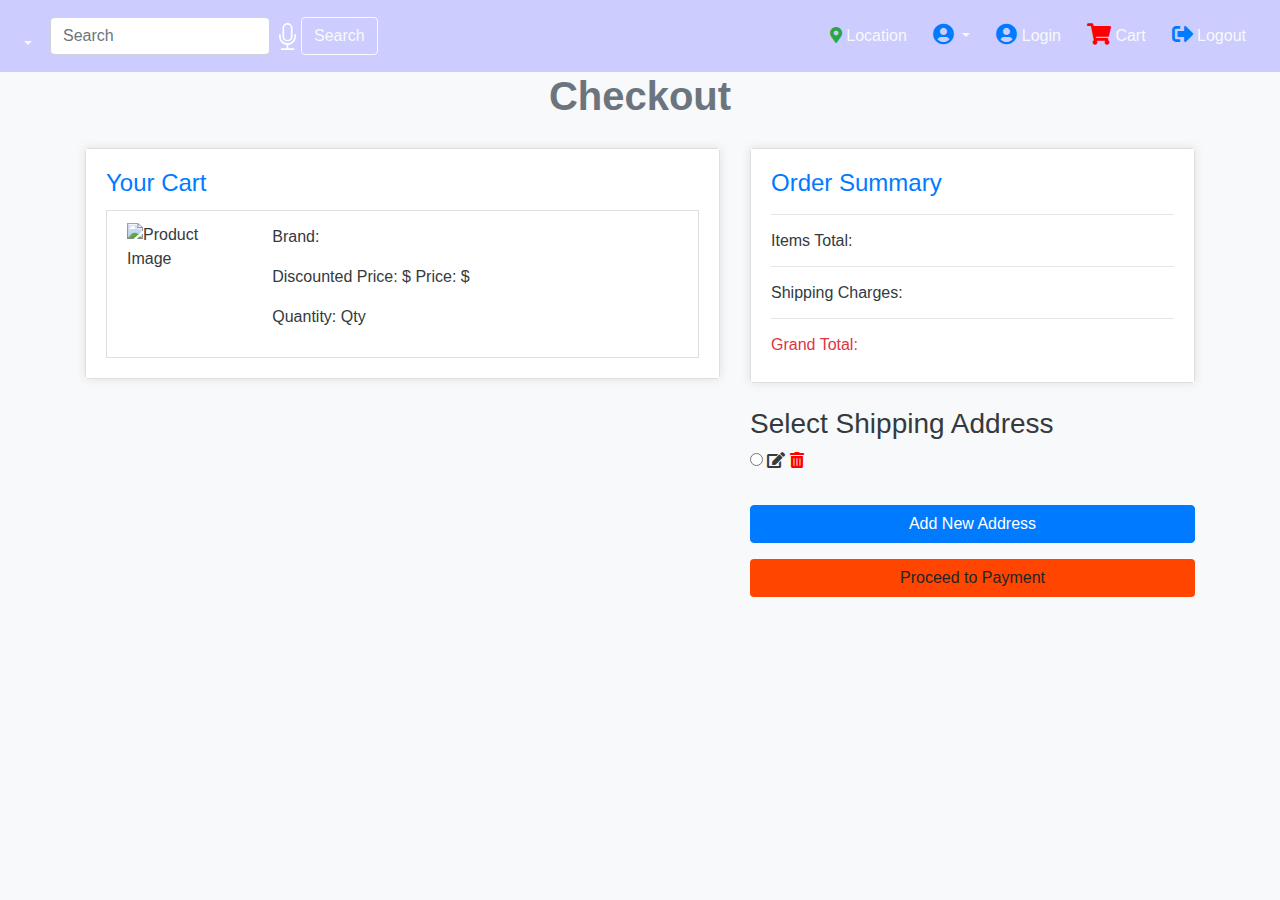
<file: resources/templates/checkout.html>
<!DOCTYPE html>
<html lang="en" xmlns:th="http://www.thymeleaf.org">
<head>
<meta charset="UTF-8">
<meta name="viewport" content="width=device-width, initial-scale=1.0">
<title>Checkout</title>
<link href="/images/logo.jpg" rel="icon">

<link rel="stylesheet"
    href="https://cdnjs.cloudflare.com/ajax/libs/font-awesome/5.15.4/css/all.min.css">

<link
    href="https://maxcdn.bootstrapcdn.com/bootstrap/4.5.2/css/bootstrap.min.css"
    rel="stylesheet">

<style>
body {
    background-color: #f8f9fa; /* Light gray background */
    color: #343a40; /* Dark gray text */
}

/* Add shadow effect to specific containers */
.cart-container {
    margin-top: 20px;
    box-shadow: 0 0 10px rgba(0, 0, 0, 0.1);
}

.order-summary-container {
    margin-top: 20px;
    box-shadow: 0 0 10px rgba(0, 0, 0, 0.1);
}
.navbar {
    background-color: #CCCCFF;
}

.jumbotron {
    background-color: #f8f9fa;
}

.btn-primary {
    background-color: #007bff;
    border-color: #007bff;
}
.navbar ul li a{
 font-weight: 400;
}

.btn-primary:hover {
    background-color: #0056b3;
    border-color: #0056b3;
}

.card-body {
    background-color: #fff;
}

.card-body:hover {
    box-shadow: 0 4px 8px rgba(0, 0, 0, 0.1);
}

.navbar-nav {
    display: flex;
    list-style: none;
    padding: 0;
}

.nav-item {
    position: relative;
    margin-right: 10px;
}

.dropdown {
    position: relative;
}

.dropdown-menu {
    display: none;
    position: absolute;
    top: 100%;
    left: 0;
}

.nav-item:hover .dropdown-menu {
    display: block;
}

.dropdown-submenu {
    position: relative;
    padding-bottom: 15px;
}

.dropdown-submenu .dropdown-menu {
    top: 0;
    left: 100%;
    margin-top: -1px;
}

.dropdown-item:hover {
    background-color: aliceblue;
    color: black;
}
/* location css */
#addressContainer {
    display: none;
    position: absolute;
    top: calc(100% + 3px);
    right: 80px;
    width: 200px;
    background-color: #f4f4f4;
    padding: 10px;
    border-radius: 5px;
    box-shadow: 0 2px 4px rgba(0, 0, 0, 0.1);
    font-size: 14px;
    z-index: 999;
}

.profileDrop :hover{
background-image: linear-gradient( 109.6deg,  rgba(62,161,219,1) 11.2%, rgba(93,52,236,1) 100.2% );
color:white;
}
.first:hover svg {
  transform: rotate(360deg);
  transition: transform 0.59s ease;
}
.second:hover svg {
  transform: rotate(360deg);
  transition: transform 0.59s ease;
}
.third:hover svg {
  transform: rotate(360deg);
  transition: transform 0.59s ease;
}
.fourth:hover svg {
  transform: rotate(360deg);
  transition: transform 0.59s ease;
}
.fifth:hover svg {
  transform: rotate(360deg);
  transition: transform 0.59s ease;
}

</style>
</head>
<body>

<nav class="navbar navbar-expand-lg navbar-light sticky-top"
        style="background-color:#CCCCFF; color: black;">

        <div class="collapse navbar-collapse" id="navbarSupportedContent">

            <ul class="navbar-nav">
                <li class="nav-item"
                    th:each="navbarItem : ${navbarWithDropdownData}">
                    <div class="dropdown">
                        <a th:if="${#lists.isEmpty(navbarItem.value)}"
                            class="nav-link text-light"
                            th:href="${navbarItem.key != null ? (navbarItem.key.itemName == 'Admin' ? '/Admin/' + navbarItem.key.itemName : navbarItem.key.itemName) : ''}"
                            th:text="${navbarItem.key != null ? navbarItem.key.itemName : ''}"></a>

                        <a th:if="${not #lists.isEmpty(navbarItem.value)}"
                            class="nav-link dropdown-toggle text-light" href="#"
                            id="navbarDropdown" role="button" data-toggle="dropdown"
                            aria-haspopup="true" aria-expanded="false"
                            th:text="${navbarItem.key != null ? navbarItem.key.itemName : ''}"></a>

                        <div class="dropdown-menu" aria-labelledby="navbarDropdown">
                            <div th:each="dropdownItem : ${navbarItem.value}">
                                <div class="dropdown-submenu">
                                    <a class="dropdown-item dropdown-toggle" href="#"
                                        th:href="${dropdownItem.itemName == 'Admin' ? '/Admin/' + dropdownItem.itemName : '/User/' + dropdownItem.itemName}"
                                        th:text="${dropdownItem.itemName}"></a>
                                    <div class="dropdown-menu">
                                        <div th:each="dropChild : ${dropdownItem.dropChildren}">
                                            <div class="dropdown-submenu">
                                                <a class="dropdown-item dropdown-toggle" href="#"
                                                    th:href="${dropChild.itemName == 'Admin' ? '/Admin/' + dropChild.itemName : '/User/' + dropChild.itemName}"
                                                    th:text="${dropChild.itemName}"></a>
                                                <div class="dropdown-menu">
                                                    <div
                                                        th:each="dropChildOfChild : ${dropChild.dropChildrenOfChild}">
                                                        <div class="dropdown-submenu">
                                                            <a class="dropdown-item dropdown-toggle" href="#"
                                                                th:href="${dropChildOfChild.itemName == 'Admin' ? '/Admin/' + dropChildOfChild.itemName : '/User/' + dropChildOfChild.itemName}"
                                                                th:text="${dropChildOfChild.itemName}"></a>
                                                            <div class="dropdown-menu">
                                                                <a class="dropdown-item"
                                                                    th:each="grandChild : ${dropChildOfChild.grandChildren}"
                                                                    th:href="${grandChild.itemName == 'Admin' ? '/Admin/' + grandChild.itemName : '/User/' + grandChild.itemName}"
                                                                    th:text="${grandChild.itemName}"></a>
                                                            </div>
                                                        </div>
                                                    </div>
                                                </div>
                                            </div>
                                        </div>
                                    </div>
                                </div>
                            </div>
                        </div>
                    </div>
                </li>
            </ul>



            <!-- Search Bar  -->
            <form class="form-inline my-2 my-lg-0" id="labnol" action="/search"
                method="get">
                <input class="form-control mr-sm-1" type="search" id="transcript"
                    name="query" placeholder="Search" aria-label="Search"
                    style="width: 220px;">
                <svg onclick="startDictation(),play()"
                    xmlns="http://www.w3.org/2000/svg" width="27" height="27"
                    fill="currentColor" class="bi bi-mic" viewBox="0 0 16 16"
                    style="color:white;">
  <path
                        d="M3.5 6.5A.5.5 0 0 1 4 7v1a4 4 0 0 0 8 0V7a.5.5 0 0 1 1 0v1a5 5 0 0 1-4.5 4.975V15h3a.5.5 0 0 1 0 1h-7a.5.5 0 0 1 0-1h3v-2.025A5 5 0 0 1 3 8V7a.5.5 0 0 1 .5-.5" />
  <path
                        d="M10 8a2 2 0 1 1-4 0V3a2 2 0 1 1 4 0zM8 0a3 3 0 0 0-3 3v5a3 3 0 0 0 6 0V3a3 3 0 0 0-3-3" />
</svg>
                <button class="btn btn-outline-light my-2 my-sm-0" type="submit">Search</button>
                <br>
            </form>





            <!-- Speech Recognition  -->
            <script>
  function startDictation() {
    if (window.hasOwnProperty('webkitSpeechRecognition')) {
      var recognition = new webkitSpeechRecognition();

      recognition.continuous = false;
      recognition.interimResults = false;

      recognition.lang = 'en-US';
      recognition.start();
recognition.onresult = function (e) {
        document.getElementById('transcript').value = e.results[0][0].transcript;
        recognition.stop();
        document.getElementById('labnol').submit();
      };

      recognition.onerror = function (e) {
        recognition.stop();
      };
    }
  }
<!-- beep sound code--->
        function play() {
            var audio = new Audio(
'https://media.geeksforgeeks.org/wp-content/uploads/20190531135120/beep.mp3');
            audio.play();
        }
    </script>


        </div>






        <ul class="navbar-nav ml-4">
            <li class="nav-item"><a class="nav-link text-light"
                id="locationButton"><i class="fas fa-map-marker-alt"
                    style="color: #28a745;"></i> Location</a></li>


            <div id="addressContainer"></div>

                <script>
  document.getElementById('locationButton').addEventListener('click', function() {

    navigator.geolocation.getCurrentPosition(function(position) {
      var latitude = position.coords.latitude;
      var longitude = position.coords.longitude;


      fetch(`https://nominatim.openstreetmap.org/reverse?format=json&lat=${latitude}&lon=${longitude}`)
        .then(response => response.json())
        .then(data => {
          var address = data.display_name;
          document.getElementById('addressContainer').textContent = 'Your current address: ' + address;
          document.getElementById('addressContainer').style.display = 'block';
        })
        .catch(error => {
          console.error('Error fetching address:', error);
        });
    });
  });
</script>


            <li class="nav-item dropdown"
                th:if="${#authorization.expression('isAuthenticated()')}"><a
                class="nav-link dropdown-toggle text-light" href="#"
                id="navbarDropdownMenuLink" role="button" data-toggle="dropdown"
                aria-haspopup="true" aria-expanded="false"> <i
                    class="fas fa-user-circle fa-lg" style="color: #007bff;"></i> <span
                    th:text="${#authentication.principal.name}"></span>
            </a>
                <div class="dropdown-menu profileDrop"
                    aria-labelledby="navbarDropdownMenuLink">
                    <a class="dropdown-item first"
                        th:href="@{/profiles(name=${#authentication.principal.name})}"><svg
                        xmlns="http://www.w3.org/2000/svg" width="16" height="16"
                            fill="currentColor" class="bi bi-person-circle"
                            viewBox="0 0 16 16"><path d="M11 6a3 3 0 1 1-6 0 3 3 0 0 1 6 0" /><path fill-rule="evenodd" d="M0 8a8 8 0 1 1 16 0A8 8 0 0 1 0 8m8-7a7 7 0 0 0-5.468 11.37C3.242 11.226 4.805 10 8 10s4.757 1.225 5.468 2.37A7 7 0 0 0 8 1" />
                            </svg>&nbsp My Profile</a>

                    <a class="dropdown-item second" href="/wishlist/view"><svg
                          xmlns="http://www.w3.org/2000/svg" width="16" height="16" fill="currentColor" class="bi bi-heart-fill" viewBox="0 0 16 16">
                          <path fill-rule="evenodd"d="M8 1.314C12.438-3.248 23.534 4.735 8 15-7.534 4.736 3.562-3.248 8 1.314" />
                          </svg>&nbsp Wishlist</a>

                    <a class="dropdown-item third" href="/cart"> <svg xmlns="http://www.w3.org/2000/svg" width="16" height="16"
                            fill="currentColor" class="bi bi-cart-fill" viewBox="0 0 16 16"><path
                            d="M0 1.5A.5.5 0 0 1 .5 1H2a.5.5 0 0 1 .485.379L2.89 3H14.5a.5.5 0 0 1 .491.592l-1.5 8A.5.5 0 0 1 13 12H4a.5.5 0 0 1-.491-.408L2.01 3.607 1.61 2H.5a.5.5 0 0 1-.5-.5M5 12a2 2 0 1 0 0 4 2 2 0 0 0 0-4m7 0a2 2 0 1 0 0 4 2 2 0 0 0 0-4m-7 1a1 1 0 1 1 0 2 1 1 0 0 1 0-2m7 0a1 1 0 1 1 0 2 1 1 0 0 1 0-2" />
                            </svg>&nbsp Cart</a>

                     <a class="dropdown-item fourth" href="/orders"> <svg
                            xmlns="http://www.w3.org/2000/svg" width="16" height="16"
                            fill="currentColor" class="bi bi-box-seam-fill"
                            viewBox="0 0 16 16"> <path fill-rule="evenodd"
                           d="M15.528 2.973a.75.75 0 0 1 .472.696v8.662a.75.75 0 0 1-.472.696l-7.25 2.9a.75.75 0 0 1-.557 0l-7.25-2.9A.75.75 0 0 1 0 12.331V3.669a.75.75 0 0 1 .471-.696L7.443.184l.01-.003.268-.108a.75.75 0 0 1 .558 0l.269.108.01.003zM10.404 2 4.25 4.461 1.846 3.5 1 3.839v.4l6.5 2.6v7.922l.5.2.5-.2V6.84l6.5-2.6v-.4l-.846-.339L8 5.961 5.596 5l6.154-2.461z" />
                          </svg>&nbsp My Orders</a>
                     <a class="dropdown-item fifth" href="/logout"> <svg
                            xmlns="http://www.w3.org/2000/svg" width="16" height="16"
                            fill="currentColor" class="bi bi-box-arrow-right"
                            viewBox="0 0 16 16"> <path fill-rule="evenodd"    d="M10 12.5a.5.5 0 0 1-.5.5h-8a.5.5 0 0 1-.5-.5v-9a.5.5 0 0 1 .5-.5h8a.5.5 0 0 1 .5.5v2a.5.5 0 0 0 1 0v-2A1.5 1.5 0 0 0 9.5 2h-8A1.5 1.5 0 0 0 0 3.5v9A1.5 1.5 0 0 0 1.5 14h8a1.5 1.5 0 0 0 1.5-1.5v-2a.5.5 0 0 0-1 0z" />
                            <path fill-rule="evenodd"
                                d="M15.854 8.354a.5.5 0 0 0 0-.708l-3-3a.5.5 0 0 0-.708.708L14.293 7.5H5.5a.5.5 0 0 0 0 1h8.793l-2.147 2.146a.5.5 0 0 0 .708.708z" />
                           </svg> &nbsp Logout</a>
                </div></li>

            <li class="nav-item"
                th:unless="${#authorization.expression('isAuthenticated()')}">

                <a class="nav-link text-light" href="/login/profile/" role="button"
                aria-haspopup="true" aria-expanded="false"> <i
                    class="fas fa-user-circle fa-lg" style="color: #007bff;"></i> Login
            </a>
            <li class="nav-item"><a class="nav-link text-light" href="/cart"><i
                    class="fas fa-shopping-cart fa-lg" style="color: red"></i> Cart</a></li>



            <li class="nav-item"
                th:if="${#authorization.expression('isAuthenticated()')}"><a
                class="nav-link text-light" th:href="@{/logout}"> <i
                    class="fas fa-sign-out-alt fa-lg" style="color: #007bff;"></i>
                    Logout
            </a></li>
        </ul>
        </div>
    </nav>
<h1 class="text-center text-secondary"><strong>Checkout</strong></h1>

<div class="container">
    <div class="row">
        <div class="col-md-7">

            <form id="msform" action="/checkout" method="post">
                <input type="hidden" name="${_csrf.parameterName}"
                    value="${_csrf.token}" />

                <!-- Your Cart Container -->
                <div class="cart-container">
                    <div class="card">
                        <div class="card-body">
                            <h4 class="card-title text-primary" >Your Cart</h4>
                            <ul class="list-group">
                                <th:block th:each="cartItem : ${cartItems}">
                                    <li class="list-group-item">
                                        <div class="row">
                                            <div class="col-3">
                                                <img th:src="@{'/images/' + ${cartItem.product.imageFileName}}" class="img-fluid" alt="Product Image">
                                            </div>
                                            <div class="col-9">
                                                <b><h5 class="card-subtitle mb-2" th:text="${cartItem.product.name}"></h5></b>
                                                <p class="card-text">
                                                    Brand: <span th:text="${cartItem.product.brand}"></span><br>
                                                    <!-- Price: $<span th:text="${cartItem.product.price}"></span><br> -->
                                                    <p class="card-text">
                                                        <!-- Check if the product has a deal -->
                                                        <span th:if="${cartItem.product.deal != null}">
                                                            Discounted Price: $<span th:text="${cartItem.product.discountedPrice}"></span>
                                                        </span>
                                                        <!-- If the product does not have a deal, display the original price -->
                                                        <span th:unless="${cartItem.product.deal != null}">
                                                            Price: $<span th:text="${cartItem.product.price}"></span>
                                                        </span>
                                                    </p>
                                                    Quantity: <span th:text="${cartItem.quantity}"></span> Qty
                                                </p>
                                            </div>
                                        </div>
                                    </li>
                                </th:block>
                            </ul>
                        </div>
                    </div>
                </div>
            </form>
        </div>
        <div class="col-md-5">
            <!-- Order Summary Container -->
 <section id="orderSummary">
            <div class="order-summary-container">
                <div class="card">
                    <div class="card-body">
                        <h4 class="card-title text-primary">Order Summary</h4><hr>
                        <h6>Items Total: <b><span th:text="${subtotal}"></b></span></h6><hr>
                        <h6>Shipping Charges: <span th:text="${shipping}"></span></h6><hr>
                        <h6 class="text-danger">Grand Total: <span th:text="${total}" class="text-success"></span></h6>
                    </div>
                </div>
            </div>
            <br>
            <h3>Select Shipping Address</h3>
            <form id="msform" action="/payment" method="get">
                <div class="address-box">
                    <th:block th:each="address : ${addresses}">
                        <label> <input type="radio" name="addressId" th:value="${address.id}" required> <b> <span th:text="${address.name + ' - ' + address.mobile}"></span></b> <br>
                            <span th:text="${address.addressLine1 + ', ' + address.city + ', ' + address.state + ', ' + address.country +', ' +address.zipCode}"></span>
                        </label>
                        <a th:href="@{'/editAddress/' + ${address.id}}"> <i class="fas fa-edit"></i></a>
                        <a th:href="@{'/deleteAddress/' + ${address.id}}" style="color: red;"> <i class="fas fa-trash-alt"></i></a>
                        <br><br>
                    </th:block>
                </div>
                <a href="/addAddress" class="btn btn-primary btn-block">Add New Address</a>
                <button type="submit" class="btn btn-block mt-3" style="background-color:#FF4500;">Proceed to Payment</button>
            </form>
        </div>
    </div>
</div>
</section>
<script>
  $(document).ready(function(){
        // Hide all dropdown menus initially
        $('.dropdown-menu').hide();

        // When hovering over a nav-link dropdown-toggle, show its dropdown-menu and hide others
        $('.nav-link.dropdown-toggle').hover(function(){
            $('.dropdown-menu').hide();
            $(this).next('.dropdown-menu').show();
        });

        // When hovering over a dropdown-item dropdown-toggle, show its dropdown-menu and hide others
        $('.dropdown-item.dropdown-toggle').hover(function(){
            $(this).closest('.dropdown-menu').find('.dropdown-menu').hide();
            $(this).next('.dropdown-menu').show();
        });

        // Hide dropdown menus when mouse is not hovering over any dropdown
        $('.dropdown').mouseleave(function() {
            $('.dropdown-menu').hide();
        });
    });

</script>
<script src="https://code.jquery.com/jquery-3.5.1.slim.min.js"></script>
<script src="https://cdn.jsdelivr.net/npm/@popperjs/core@2.5.1/dist/umd/popper.min.js"></script>
<script src="https://stackpath.bootstrapcdn.com/bootstrap/4.5.2/js/bootstrap.min.js"></script>
</body>
</html>
</file>
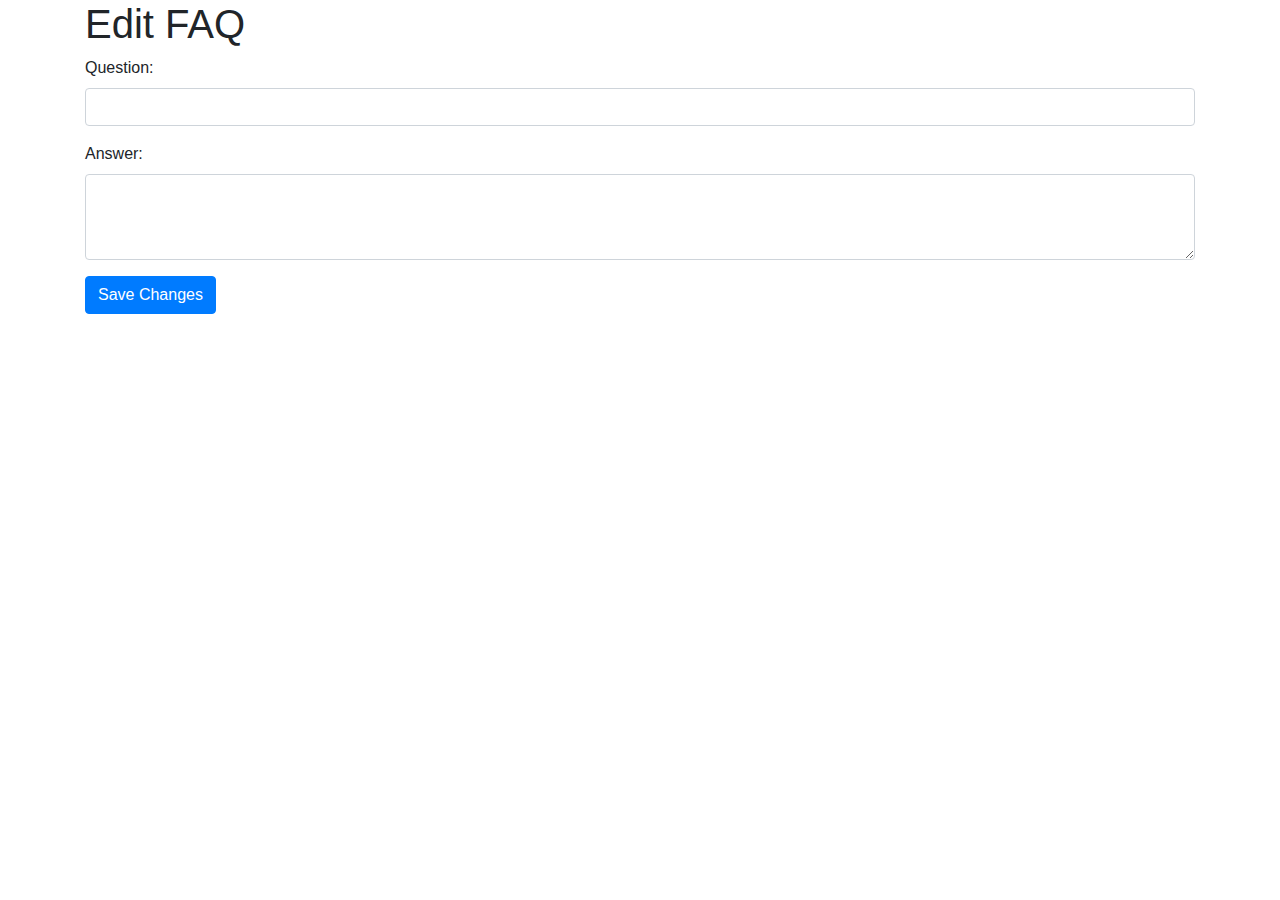
<file: resources/templates/edit_faq.html>
<!DOCTYPE html>
<html xmlns:th="http://www.thymeleaf.org">

<head>
    <title>Edit FAQ</title>
    <!-- Bootstrap CSS -->
    <link rel="stylesheet" href="https://cdn.jsdelivr.net/npm/bootstrap@4.6.2/dist/css/bootstrap.min.css">
    <!-- Font Awesome CSS -->
    <link rel="stylesheet" href="https://cdnjs.cloudflare.com/ajax/libs/font-awesome/6.5.1/css/all.min.css">
</head>

<body>
    <div class="container">
        <h1>Edit FAQ</h1>

        <form action="#" th:action="@{/faq/update/{id}(id=${faq.id})}" method="post" th:object="${faq}">
            <input type="hidden" th:field="*{id}">
            <div class="form-group">
                <label for="question">Question:</label>
                <input type="text" class="form-control" id="question" th:field="*{question}" required>
            </div>
            <div class="form-group">
                <label for="answer">Answer:</label>
                <textarea class="form-control" id="answer" rows="3" th:field="*{answer}" required></textarea>
            </div>
            <button type="submit" class="btn btn-primary">Save Changes</button>
        </form>
    </div>

    <!-- Bootstrap JS and jQuery -->
    <script src="https://cdn.jsdelivr.net/npm/jquery@3.5.1/dist/jquery.slim.min.js"></script>
    <script src="https://cdn.jsdelivr.net/npm/popper.js@1.16.1/dist/umd/popper.min.js"></script>
    <script src="https://cdn.jsdelivr.net/npm/bootstrap@4.6.2/dist/js/bootstrap.min.js"></script>
</body>

</html>
</file>
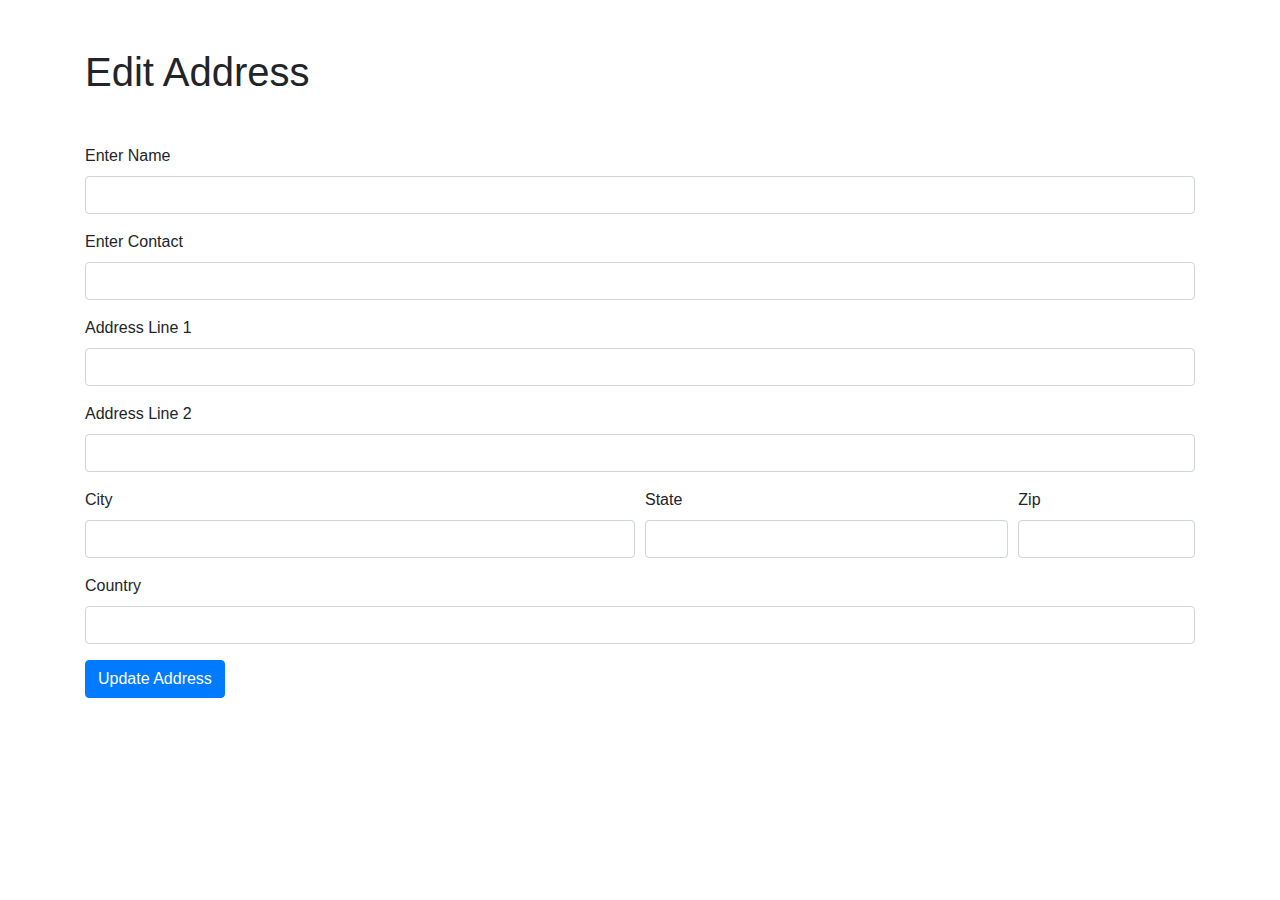
<file: resources/templates/editAddress.html>
<!DOCTYPE html>
<html lang="en">
<head>
    <meta charset="UTF-8">
    <meta name="viewport" content="width=device-width, initial-scale=1.0">
    <title>Edit Address</title>
    <!-- Bootstrap CSS -->
    <link href="https://maxcdn.bootstrapcdn.com/bootstrap/4.5.2/css/bootstrap.min.css" rel="stylesheet">
</head>
<body>
    <div class="container">
        <h1 class="mt-5 mb-4">Edit Address</h1>
<form class="mt-5 mb-4" th:action="@{'/editAddress/' + ${address.id}}" method="post" th:object="${address}" >
	<input type="hidden" th:field="*{id}">          
	  <div class="form-group">
                <label for="name">Enter Name</label>
                <input type="text" class="form-control" id="name" name="name" th:value="${address.name}" required>
            </div>
            <div class="form-group">
                <label for="mobile">Enter Contact</label>
                <input type="text" class="form-control" id="mobile" name="mobile" th:value="${address.mobile}" pattern="[6789][0-9]{9}" required>
            </div>
            <div class="form-group">
                <label for="addressLine1">Address Line 1</label>
                <input type="text" class="form-control" id="addressLine1" name="addressLine1" th:value="${address.addressLine1}" required>
            </div>
            <div class="form-group">
                <label for="addressLine2">Address Line 2</label>
                <input type="text" class="form-control" id="addressLine2" name="addressLine2" th:value="${address.addressLine2}">
            </div>
            <div class="form-row">
                <div class="form-group col-md-6">
                    <label for="city">City</label>
                    <input type="text" class="form-control" id="city" name="city" th:value="${address.city}" required>
                </div>
                <div class="form-group col-md-4">
                    <label for="state">State</label>
                    <input type="text" class="form-control" id="state" name="state" th:value="${address.state}" required>
                </div>
                <div class="form-group col-md-2">
                    <label for="zip">Zip</label>
                    <input type="text" class="form-control" id="zipCode" name="zipCode" th:value="${address.zipCode}" required>
                </div>
            </div>
            <div class="form-group">
                <label for="country">Country</label>
                <input type="text" class="form-control" id="country" name="country" th:value="${address.country}" required>
            </div>
            <input type="hidden" th:value="${address.id}" name="id">
            <button type="submit" class="btn btn-primary">Update Address</button>
        </form>
    </div>
    <!-- Bootstrap JS and dependencies -->
    <script src="https://code.jquery.com/jquery-3.5.1.slim.min.js"></script>
    <script src="https://cdn.jsdelivr.net/npm/@popperjs/core@2.5.1/dist/umd/popper.min.js"></script>
    <script src="https://stackpath.bootstrapcdn.com/bootstrap/4.5.2/js/bootstrap.min.js"></script>
</body>
</html>
</file>
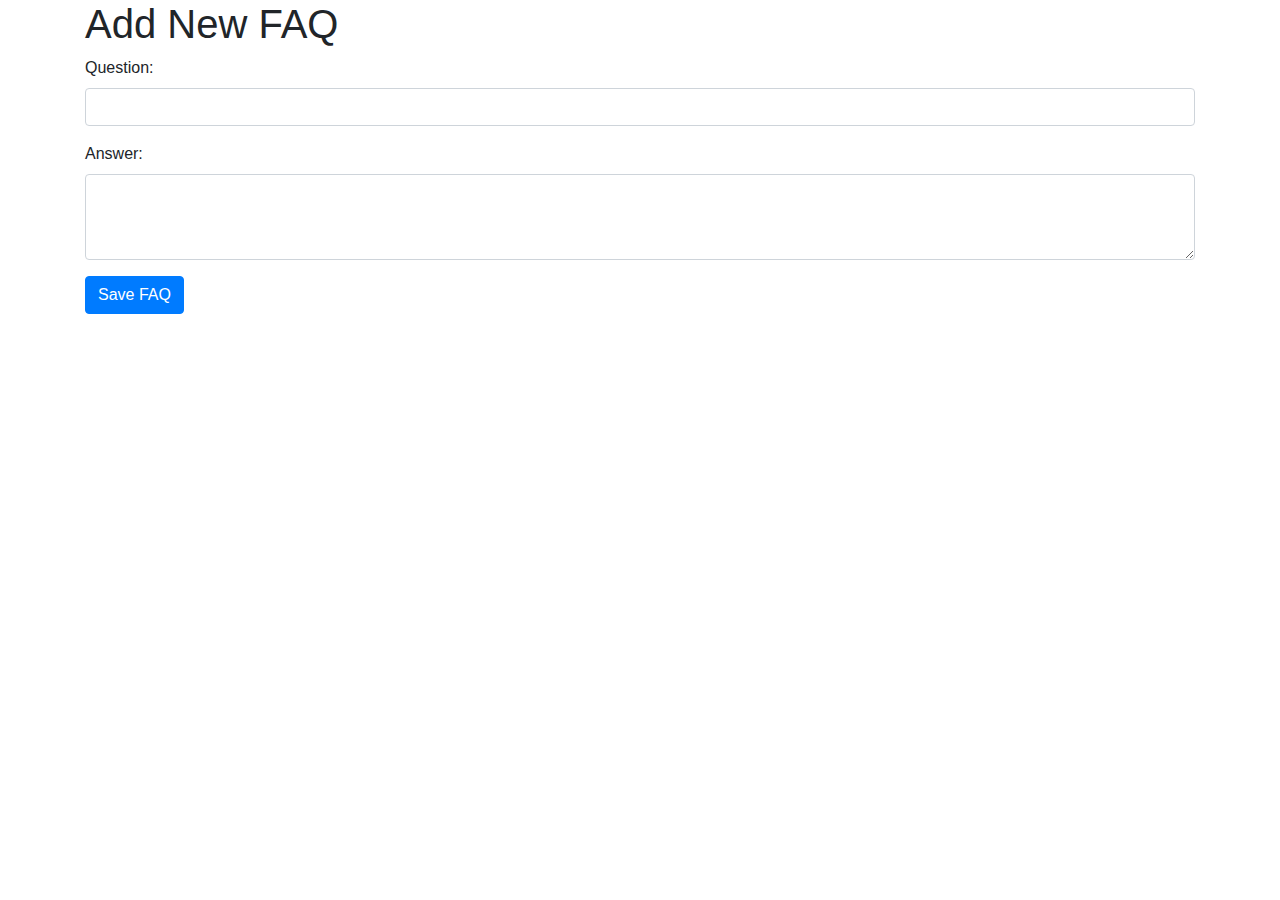
<file: resources/templates/new_faq.html>
<!DOCTYPE html>
<html xmlns:th="http://www.thymeleaf.org">

<head>
    <title>Add New FAQ</title>
    <!-- Bootstrap CSS -->
    <link rel="stylesheet" href="https://cdn.jsdelivr.net/npm/bootstrap@4.6.2/dist/css/bootstrap.min.css">
    <!-- Font Awesome CSS -->
    <link rel="stylesheet" href="https://cdnjs.cloudflare.com/ajax/libs/font-awesome/6.5.1/css/all.min.css">
</head>

<body>
    <div class="container">
        <h1>Add New FAQ</h1>

        <form action="#" th:action="@{/faq/save}" method="post" th:object="${faq}">
            <div class="form-group">
                <label for="question">Question:</label>
                <input type="text" class="form-control" id="question" th:field="*{question}" required>
            </div>
            <div class="form-group">
                <label for="answer">Answer:</label>
                <textarea class="form-control" id="answer" rows="3" th:field="*{answer}" required></textarea>
            </div>
            <button type="submit" class="btn btn-primary">Save FAQ</button>
        </form>
    </div>

    <!-- Bootstrap JS and jQuery -->
    <script src="https://cdn.jsdelivr.net/npm/jquery@3.5.1/dist/jquery.slim.min.js"></script>
    <script src="https://cdn.jsdelivr.net/npm/popper.js@1.16.1/dist/umd/popper.min.js"></script>
    <script src="https://cdn.jsdelivr.net/npm/bootstrap@4.6.2/dist/js/bootstrap.min.js"></script>
</body>

</html>
</file>
